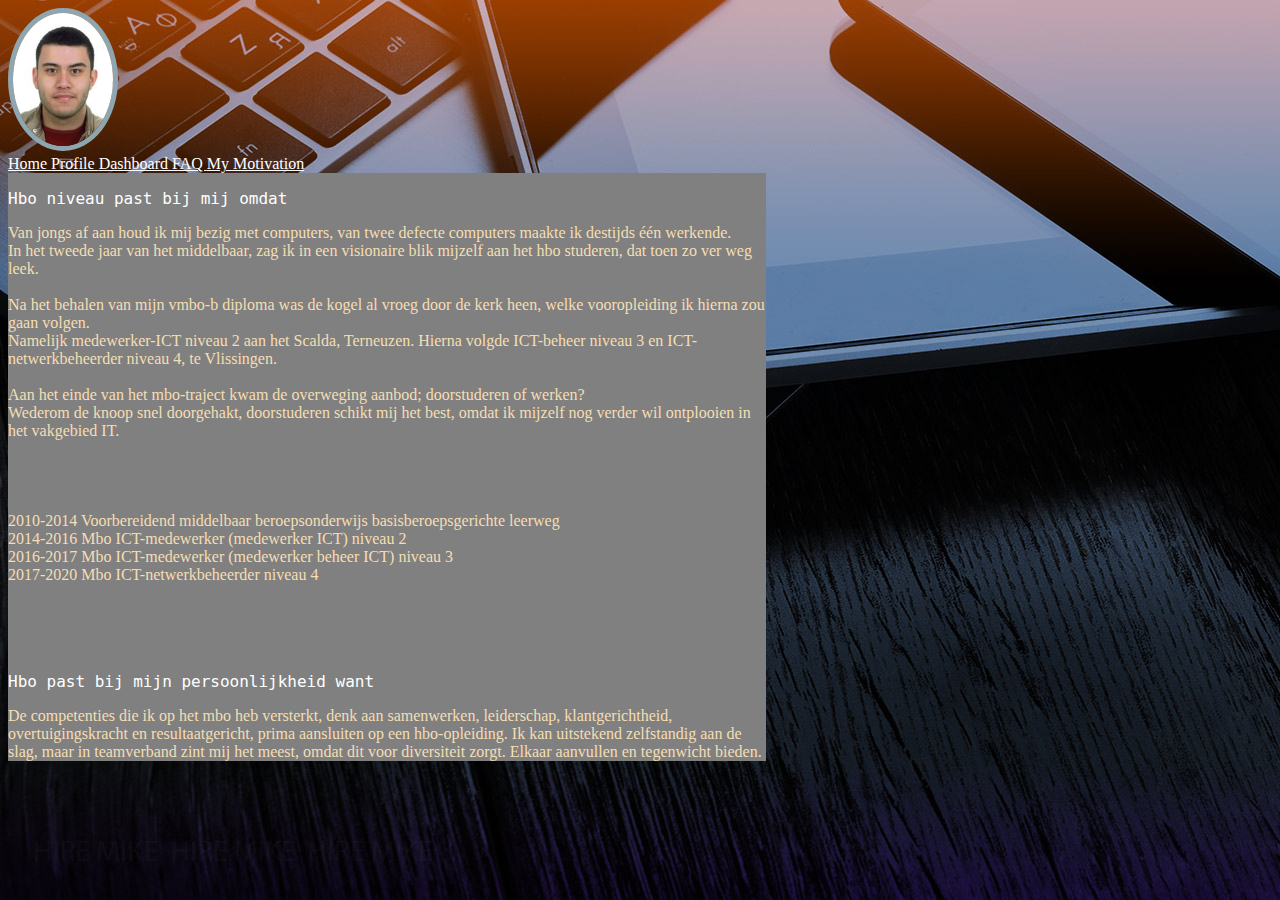
<file: index.html>
<!DOCTYPE html>
<html>
<head>
  <link rel="stylesheet" href="main.css">
</head>
<body>
<!--Keuze menu met links embedded-->
  <div id="header" ><img class="img-responsive hzlogo" src="img/Photo.jpg" /><nav>
		
    <a class="active" href="index.html">Home </a>
    <a href="Profilepage.html">Profile </a>
    <a href="Dashboard.html">Dashboard </a>
    <a href="FAQ.html">FAQ </a>
    <a href="Motivation.html">My Motivation </a>
  </nav></div>
<!--Achtergrond grijs -->
  <div class="silver-background">
    <p>Hbo niveau past bij mij omdat</p>
    <!--Text met br als spacing-->
Van jongs af aan houd ik mij bezig met computers, van twee defecte computers maakte ik destijds één werkende. <br>
In het tweede jaar van het middelbaar, zag ik in een visionaire blik mijzelf aan het hbo studeren, dat toen zo ver weg leek. <br>
<br>
Na het behalen van mijn vmbo-b diploma was de kogel al vroeg door de kerk heen, welke vooropleiding ik hierna zou gaan volgen. <br>
 Namelijk medewerker-ICT niveau 2 aan het Scalda, Terneuzen. Hierna volgde ICT-beheer niveau 3 en ICT-netwerkbeheerder niveau 4, te Vlissingen. <br>
<br>
Aan het einde van het mbo-traject kwam de overweging aanbod; doorstuderen of werken? <br>
Wederom de knoop snel doorgehakt, doorstuderen schikt mij het best, omdat ik mijzelf nog verder wil ontplooien in het vakgebied IT.<br>
<br>
<br>
<br>
<br>
2010-2014 Voorbereidend middelbaar beroepsonderwijs basisberoepsgerichte leerweg<br>
2014-2016 Mbo ICT-medewerker (medewerker ICT) niveau 2 <br>
2016-2017 Mbo ICT-medewerker (medewerker beheer ICT) niveau 3 <br>
2017-2020 Mbo ICT-netwerkbeheerder niveau 4 <br>
<br>
<br>
<br>
<br>
<p>Hbo past bij mijn persoonlijkheid want</p>

De competenties die ik op het mbo heb versterkt, denk aan samenwerken, leiderschap, klantgerichtheid, overtuigingskracht en resultaatgericht, prima aansluiten op een hbo-opleiding. 
Ik kan uitstekend zelfstandig aan de slag, maar in teamverband zint mij het meest, omdat dit voor diversiteit zorgt. Elkaar aanvullen en tegenwicht bieden. 
</body>
</html>
</file>
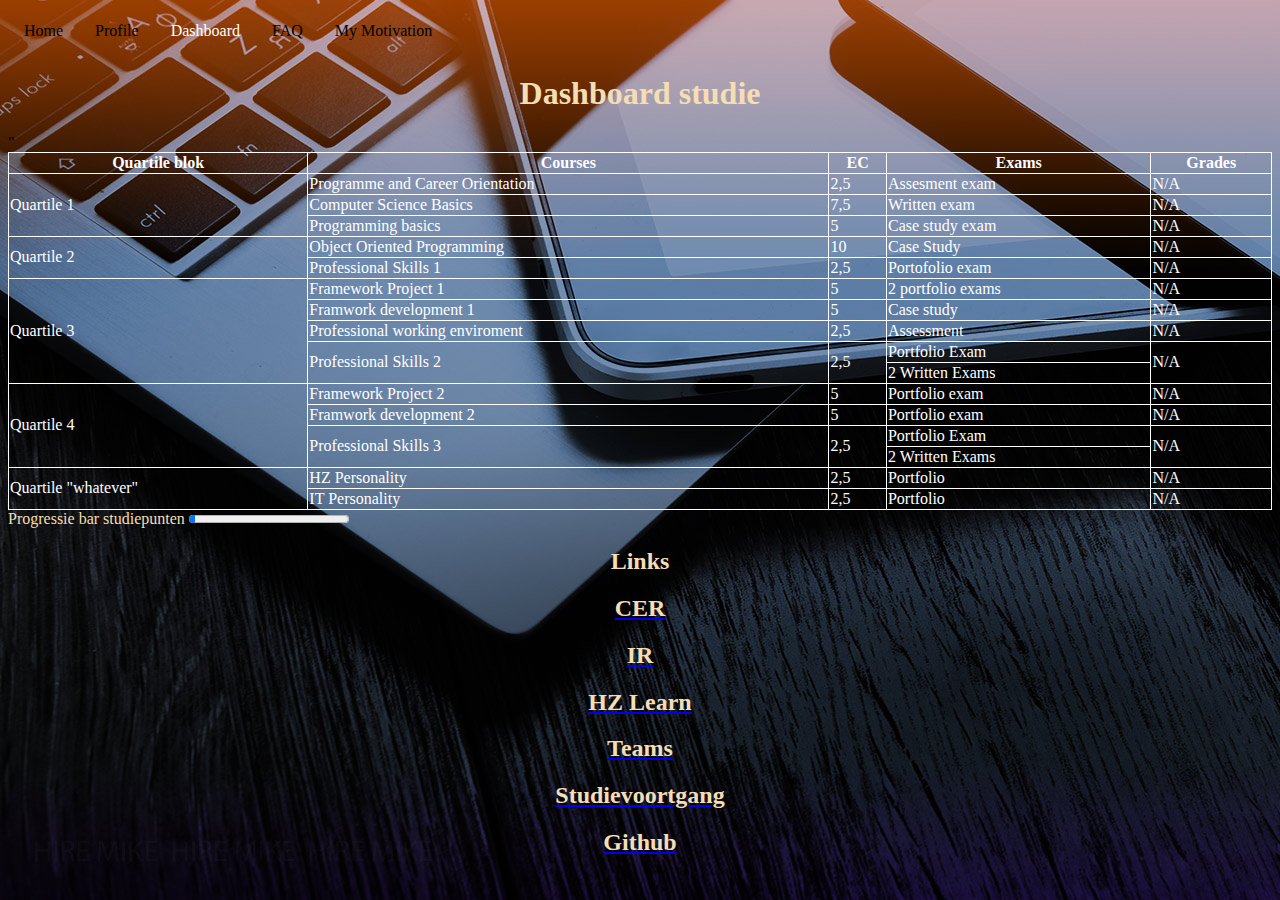
<file: Dashboard.html>
<!DOCTYPE html>
<html>
<head>
  <link rel="stylesheet" href="main.css">
</head>
<body>
<!--Keuze menu met links embedded-->
	<div id="menu">
		<ul>
			<li><a href="index.html">Home</a>
			<li><a href="Profilepage.html">Profile</a>
			<li><a class="active" href="Dashboard.html">Dashboard</a>
			<li><a href="FAQ.html">FAQ</a>
			<li><a href="Motivation.html">My Motivation </a>
		</ul>
	</div>
<!--Styles-->
<style>

	html{
		background-image: url("img/img.jpg");
	}

	h1 {
		text-align: center;
		color:wheat
	}

	h2 { 
		text-align: center;
		color:wheat
	}
label {
	color: wheat
}
    </style>
<!--Title-->
<h1 class="header-text">Dashboard studie</h1>

<!--Tabel, text en raster wit-->
<main>
	<table style="width:100%">
	<tr style="color: white;">
		<th>Quartile blok</th>
		<th>Courses</th>
		<th>EC</th>
		<th>Exams</th>
		<th>Grades</th> 
	</tr>
<tr style="color: white;">
	<td rowspan="3">Quartile 1</td>
	<td>Programme and Career Orientation</td>
	<td>2,5</td>
	<td>Assesment exam</td>
	<td>N/A</td>
</tr>
<tr style="color: white;">"
<td>Computer Science Basics</td>
<td>7,5</td>
<td>Written exam</td>
<td>N/A</td>
</tr>

<tr style="color:white;">
<td>Programming basics</td>
<td>5</td>
<td>Case study exam</td>
<td>N/A</td>

</tr>
<tr style="color:white;">
	<td rowspan="3"> Quartile 2</td>
	<td rowspan="2"> Object Oriented Programming</td>
	<td rowspan="2"> 10</td>
	<td>Case Study</td>
	<td rowspan="2">N/A</td>
</tr>
<tr 
	<td></td>
</tr>

<tr style="color: white;">
<td>Professional Skills 1</td>
<td>2,5 </td>
<td>Portofolio exam</td>
<td>N/A</td>

</tr>
<tr style="color:white;">
	<td rowspan="5"> Quartile 3</td>
	<td> Framework Project 1 </td>
	<td> 5</td>
	<td> 2 portfolio exams </td>
	<td>N/A</td>

<tr style="color:white;"> 
	<td>Framwork development 1</td>
	<td>5</td>
	<td>Case study</td>
	<td>N/A</td>

<tr tr style="color:white;"> 
	<td>Professional working enviroment</td>
	<td>2,5</td>
	<td>Assessment</td>
	<td>N/A</td>
</tr>
<tr tr style="color:white;"> 
	<td rowspan="2"> Professional Skills 2</td>
	<td rowspan="2"> 2,5</td>
	<td>Portfolio Exam</td>
	<td rowspan="2">N/A</td>
</tr>

<tr style="color: white;">
	<td>2 Written Exams</td>
</tr>

<tr style="color:white;">
	<td rowspan="4"> Quartile 4</td>
	<td>Framework Project 2</td>
	<td>5</td>
	<td>Portfolio exam</td>
	<td>N/A</td>
</tr>
<tr style="color:white;">
	<td>Framwork development 2</td>
	<td>5</td>
	<td>Portfolio exam</td>
	<td>N/A</td>
</tr>
<tr tr style="color:white;"> 
	<td rowspan="2"> Professional Skills 3</td>
	<td rowspan="2"> 2,5</td>
	<td>Portfolio Exam</td>
	<td rowspan="2">N/A</td>
</tr>

<tr style="color: white;">
	<td>2 Written Exams</td>
</tr>

<tr style="color:white;">
	<td rowspan="4"> Quartile "whatever"</td>
	<td>HZ Personality</td>
	<td>2,5</td>
	<td>Portfolio</td>
	<td>N/A</td>
</tr>
<tr style="color:white;">
	<td>IT Personality</td>
	<td>2,5</td>
	<td>Portfolio</td>
	<td>N/A</td>
</tr>
</table>
<!--Progressie bar studiepunten-->
<div>
<label for="file">Progressie bar studiepunten</label>
<progress id="file" value="2.5" max="60"> N/A% </progress>
</div>
<!--Links embedded in text-->
<h2>Links</h2> 
<div class="rechts">
<a href='https://bit.ly/33iS8Aa'><h2> CER </h2></a>
<a href='https://bit.ly/3m8Nttl'><h2> IR </h2></a>
<a href='https://learn.hz.nl/my/'><h2> HZ Learn </h2></a>
<a href='https://bit.ly/35pEv54'><h2> Teams</h2></a>
<a href='https://apps.hz.nl/angular/studievoortgang/studiestatus'><h2>Studievoortgang </h2></a>
<a href='https://github.com/rvansikkelerus'><h2>Github</h2></a>
</div>
</body>
</file>
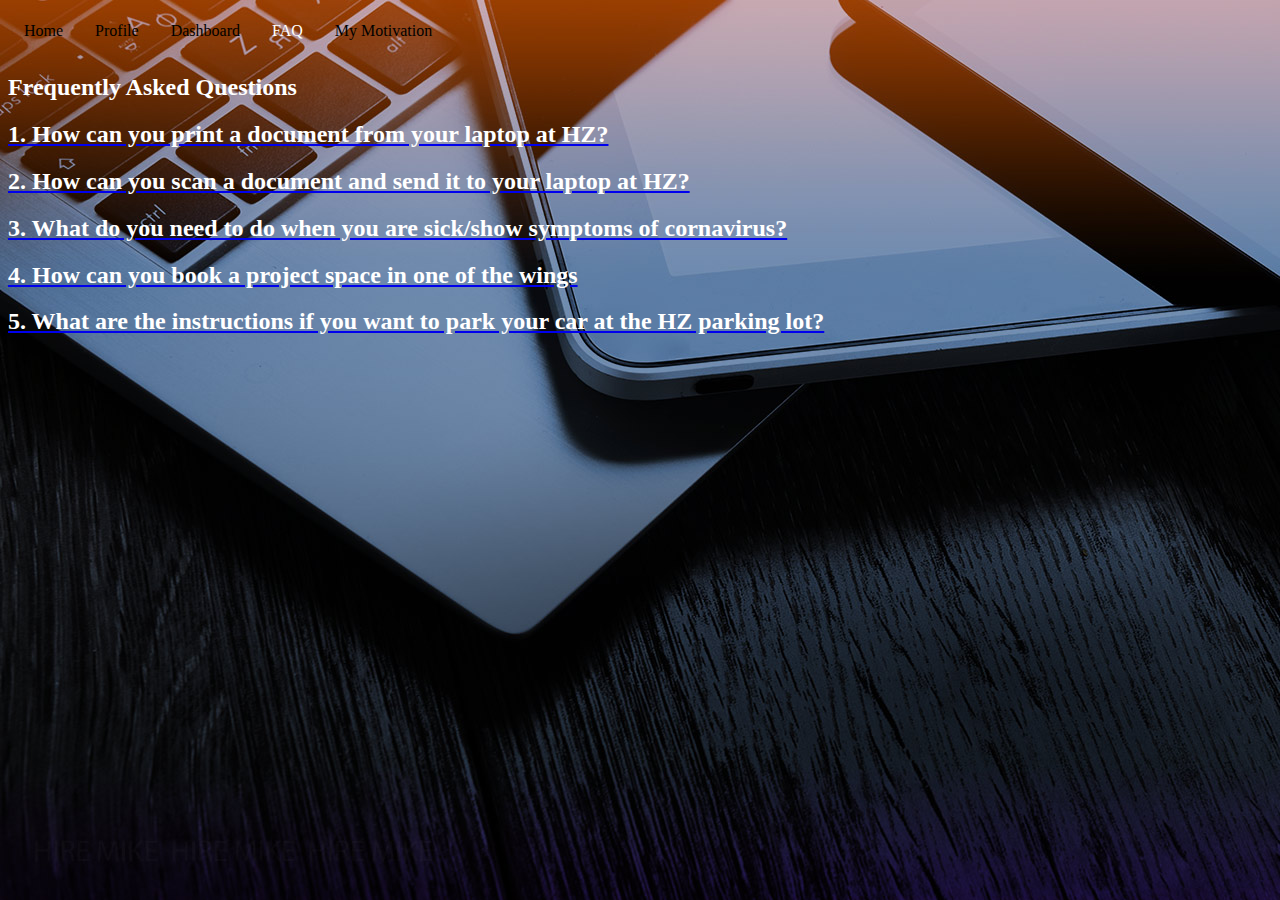
<file: FAQ.html>
<!DOCTYPE html>
<html>
<head>
	<link rel="stylesheet" href="main.css">
</head>
<body>
<!--Keuze menu met links embedded-->
	<div id="menu">
		<ul>
			<li><a href="index.html">Home</a>
			<li><a href="Profilepage.html">Profile</a>
			<li><a href="Dashboard.html">Dashboard</a>
			<li><a class="active" href="FAQ.html">FAQ</a>
			<li><a href="Motivation.html">My Motivation </a>
		</ul>
	</div>
<!--Styles-->
  <style>

	html{
		background-image: url("img/img.jpg");
    }
	
	h2{
   color:white;
}
	
</style> 
<!--FAQ links embedded in text-->
<h2> Frequently Asked Questions </h2> 

<a href='https://bit.ly/3lXCpz7'><h2> 1. How can you print a document from your laptop at HZ? </h2></a>
<a href='https://bit.ly/325hgLA'><h2> 2. How can you scan a document and send it to your laptop at HZ? </h2></a>
<a href='https://hz.nl/coronavirus/faq'><h2> 3. What do you need to do when you are sick/show symptoms of cornavirus? </h2></a>
<a href='https://bit.ly/3bAnGpb'><h2> 4. How can you book a project space in one of the wings </h2></a>
<a href='https://hz.nl/over-de-hz/contact/middelburg'><h2> 5. What are the instructions if you want to park your car at the HZ parking lot? </h2></a>

	</body>
</file>
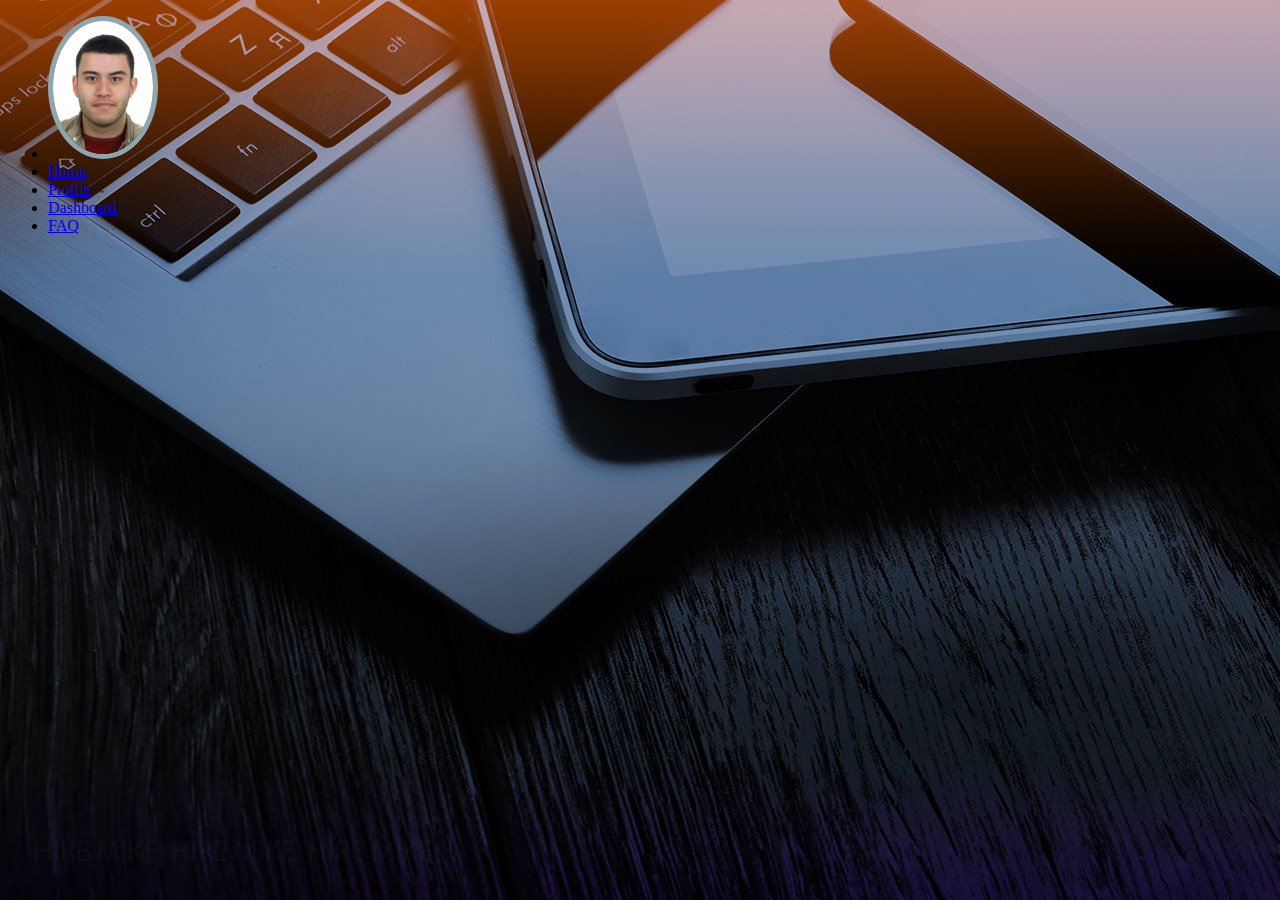
<file: Landingpage.html>
<!DOCTYPE html>
<html>
<head>
  <link href="https://fonts.googleapis.com/css?family=Lobster" rel="stylesheet" type="text/css">
</head>
<body>

	<div id="menu">
		<ul>
			<li><img class="img-responsive hzlogo" src="img/Photo.jpg" /></li>
			<li><a class="active" href="Landingpage.html">Home <i class="fas fa-home"></i></a></li>
			<li><a href="Profilepage.html">Profile <i class="far fa-user-circle"></i></a></li>
			<li><a href="Dashboard.html">Dashboard <i class="fas fa-tachometer-alt"></i></a></li>
			<li><a href="FAQ.html">FAQ <i class="fas fa-question-circle"></i></a></li>
		</ul>
	</div>

  <style>

	html{
		background-image: url("img/img.jpg");
	}

  .red-text {
    color: red;
  }

  h2 {
    font-family: Lobster, monospace;
  }

  p {
    font-size: 16px;
    font-family: monospace;
  }

  .hzlogo {
    border-color: rgb(141, 166, 176);
    border-width: 5px;
    border-style: solid;
    border-radius: 50%;
  }

  .hzlogo {
    width: 100px;
  }

  .silver-background {
    background-color: silver;
  }

  table, th, td {
	  border: 1px solid white; 
	  border-collapse: collapse; 

  }


<html>
	<body>
		<div>
  <a href="#"><img class="smaller-image thick-green-border" src="img/img.jpg" alt="A cute orange cat lying on its back."></a>

  <div class="silver-background">
    <p>Vragen</p>
    <ul>
      <li>....</li>
      <li>...</li>
      <li>.....</li>
    </ul>
    <p>.....</p>
    <ol>
      <li>...</li>
      <li>.....</li>
      <li>.....</li>
    </ol>
  </div>
</body>
</html>
</file>
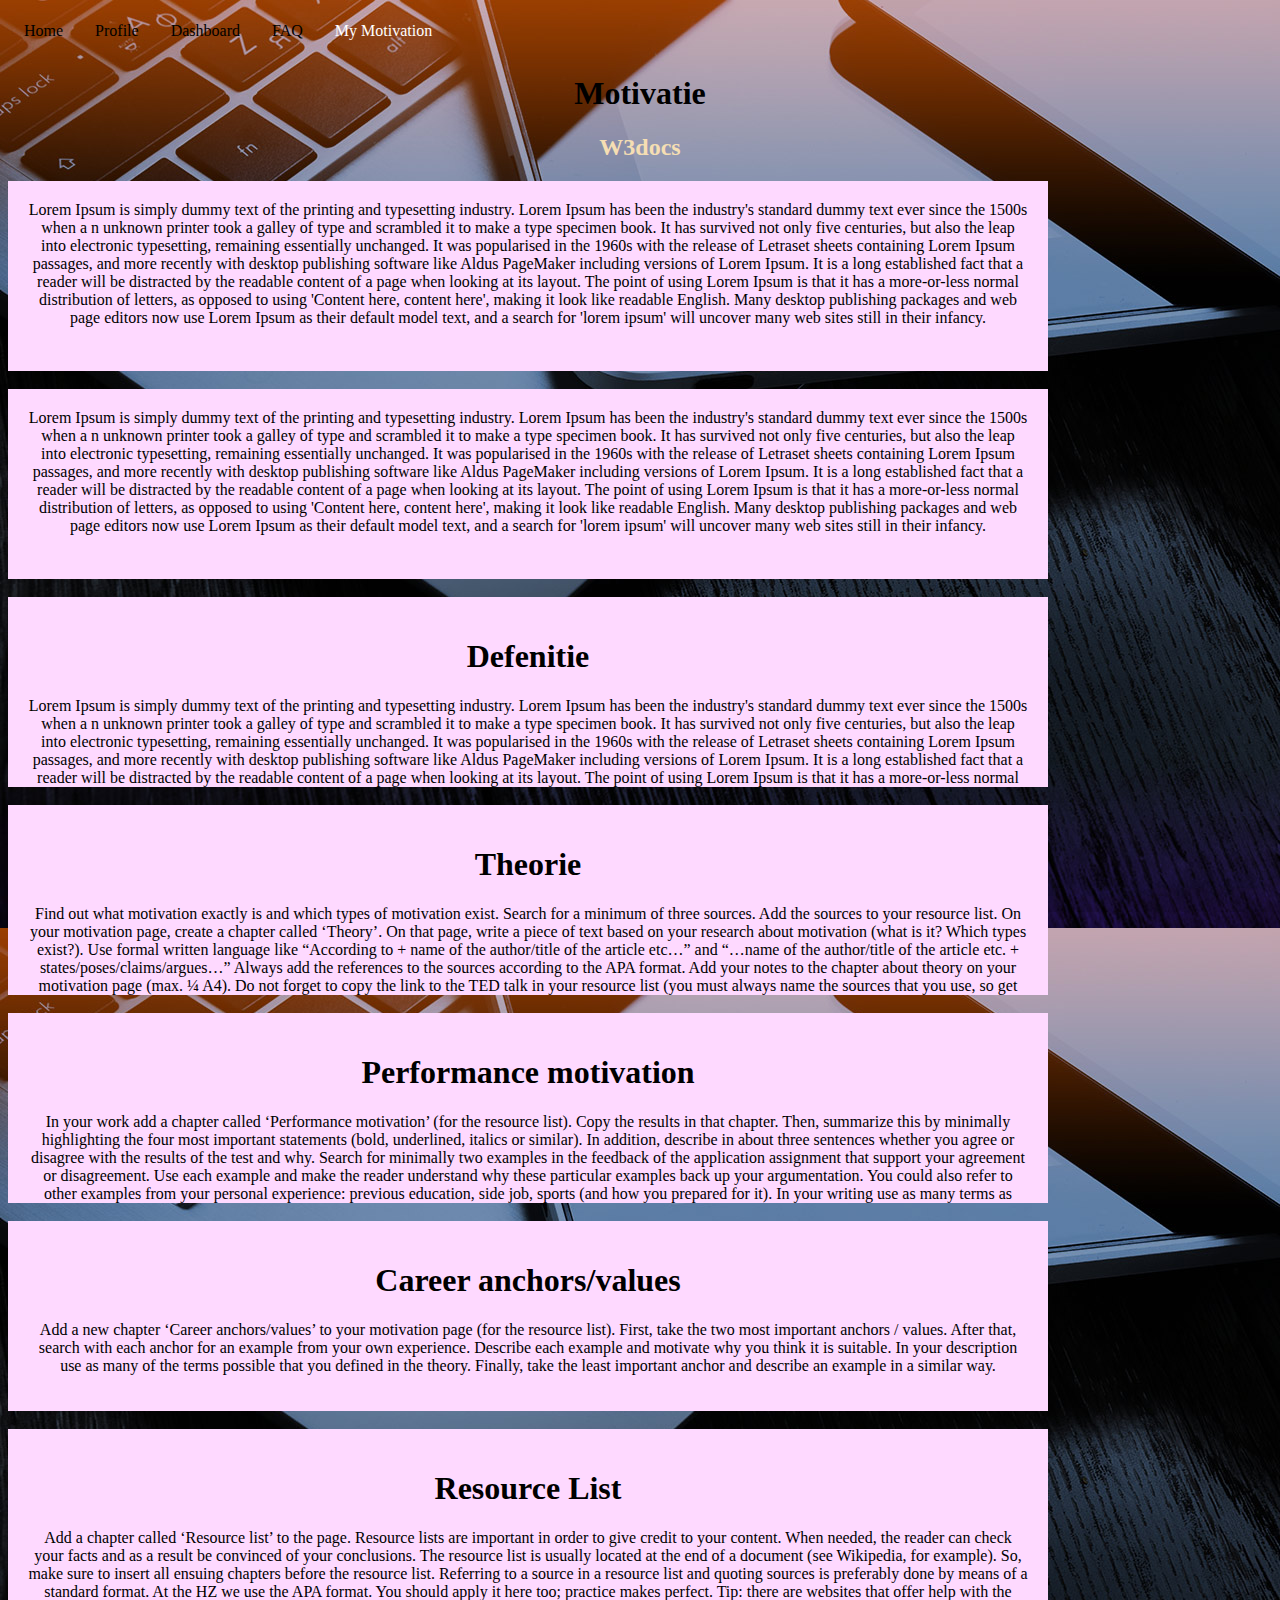
<file: Motivation.html>
<!DOCTYPE html>
<html>
<head>
  <link rel="stylesheet" href="main.css">
</head>
<body>
<!--Keuze menu met links embedded-->
	<div id="menu">
		<ul>
			<li><a href="index.html">Home</a>
                <li><a href="Profilepage.html">Profile</a>
                <li><a href="Dashboard.html">Dashboard</a>
                <li><a  href="FAQ.html">FAQ</a>
                <li><a class="active" href="Motivation.html"> My Motivation </a>
		</ul>
    </div>
    <h1 class="header-text">Motivatie</h1>
    <body>
      <h2>W3docs</h2>
      <div class="scroll">
        Lorem Ipsum is simply dummy text of the printing and typesetting industry.
        Lorem Ipsum has been the industry's standard dummy text ever since the 1500s
        when a n unknown printer took a galley of type and scrambled it to make a
        type specimen book. It has survived not only five centuries, but also the
        leap into electronic typesetting, remaining essentially unchanged. It was
        popularised in the 1960s with the release of Letraset sheets containing
        Lorem Ipsum passages, and more recently with desktop publishing software
        like Aldus PageMaker including versions of Lorem Ipsum. It is a long
        established fact that a reader will be distracted by the readable content of
        a page when looking at its layout. The point of using Lorem Ipsum is that it
        has a more-or-less normal distribution of letters, as opposed to using
        'Content here, content here', making it look like readable English. Many
        desktop publishing packages and web page editors now use Lorem Ipsum as
        their default model text, and a search for 'lorem ipsum' will uncover many
        web sites still in their infancy.
      </div>
      <br />
      <div class="scroll">
        Lorem Ipsum is simply dummy text of the printing and typesetting industry.
        Lorem Ipsum has been the industry's standard dummy text ever since the 1500s
        when a n unknown printer took a galley of type and scrambled it to make a
        type specimen book. It has survived not only five centuries, but also the
        leap into electronic typesetting, remaining essentially unchanged. It was
        popularised in the 1960s with the release of Letraset sheets containing
        Lorem Ipsum passages, and more recently with desktop publishing software
        like Aldus PageMaker including versions of Lorem Ipsum. It is a long
        established fact that a reader will be distracted by the readable content of
        a page when looking at its layout. The point of using Lorem Ipsum is that it
        has a more-or-less normal distribution of letters, as opposed to using
        'Content here, content here', making it look like readable English. Many
        desktop publishing packages and web page editors now use Lorem Ipsum as
        their default model text, and a search for 'lorem ipsum' will uncover many
        web sites still in their infancy.
      </div>
      <br />
      <div class="scroll"> <h1> Defenitie </h1>
        Lorem Ipsum is simply dummy text of the printing and typesetting industry.
        Lorem Ipsum has been the industry's standard dummy text ever since the 1500s
        when a n unknown printer took a galley of type and scrambled it to make a
        type specimen book. It has survived not only five centuries, but also the
        leap into electronic typesetting, remaining essentially unchanged. It was
        popularised in the 1960s with the release of Letraset sheets containing
        Lorem Ipsum passages, and more recently with desktop publishing software
        like Aldus PageMaker including versions of Lorem Ipsum. It is a long
        established fact that a reader will be distracted by the readable content of
        a page when looking at its layout. The point of using Lorem Ipsum is that it
        has a more-or-less normal distribution of letters, as opposed to using
        'Content here, content here', making it look like readable English. Many
        desktop publishing packages and web page editors now use Lorem Ipsum as
        their default model text, and a search for 'lorem ipsum' will uncover many
        web sites still in their infancy.
      </div>
      <br />
      <div class="scroll"> <h1> Theorie </h1>
        Find out what motivation exactly is and which types of motivation exist. Search for a minimum of three sources. Add the sources to your resource list.
        On your motivation page, create a chapter called ‘Theory’. On that page, write a piece of text based on your research about motivation (what is it? Which types exist?).
         Use formal written language like “According to + name of the author/title of the article etc…” and “…name of the author/title of the article etc. + states/poses/claims/argues…” Always add the references to the sources according to the APA format.
         
         Add your notes to the chapter about theory on your motivation page (max. ¼ A4). Do not forget to copy the link to the TED talk in your resource list (you must always name the sources that you use, so get used to it).
      </div>
      <br />
      <div class="scroll"> <h1> Performance motivation </h1>
        In your work add a chapter called ‘Performance motivation’ (for the resource list). Copy the results in that chapter.
         Then, summarize this by minimally highlighting the four most important statements (bold, underlined, italics or similar).

      
        In addition, describe in about three sentences whether you agree or disagree with the results of the test and why.
        Search for minimally two examples in the feedback of the application assignment that support your agreement or disagreement. 
        Use each example and make the reader understand why these particular examples back up your argumentation.
        You could also refer to other examples from your personal experience: previous education, side job, sports (and how you prepared for it). 
        In your writing use as many terms as possible that you have defined in the theory.
      </div>
      <br />
      <div class="scroll"> <h1> Career anchors/values</h1>
        Add a new chapter ‘Career anchors/values’ to your motivation page (for the resource list).

        First, take the two most important anchors / values.

        After that, search with each anchor for an example from your own experience. 
        Describe each example and motivate why you think it is suitable. 
        In your description use as many of the terms possible that you defined in the theory.

        Finally, take the least important anchor and describe an example in a similar way.
      </div>
      <br />
      <div class="scroll"> <h1> Resource List</h1>
        Add a chapter called ‘Resource list’ to the page. Resource lists are important in order to give credit to your content. When needed, the reader can check your facts and as a result be convinced of your conclusions. 
        The resource list is usually located at the end of a document (see Wikipedia, for example). So, make sure to insert all ensuing chapters before the resource list.

        Referring to a source in a resource list and quoting sources is preferably done by means of a standard format. At the HZ we use the APA format. You should apply it here too; practice makes perfect. Tip: there are websites that offer help with the APA format.
        
        You must also apply the feedback from the job application assignment (PCO1) to the other assignments. These should therefore be added to the resource list. So, scan the filled-in documents. 
        Use the PDF file format. After that, copy the documents to the source files of your website in order to be able to add a link on your website. Finally, add the links to the resource list. Do not forget to test everything.
      </div>
    </body>


<!--Styles-->
<style>

	html{
		background-image: url("img/img.jpg");
	}

	h1 {
		text-align: center;
		color:black
	}

	h2 { 
		text-align: center;
		color:wheat
	}
label {
	color: white
}
div.scroll {
  background-color: #fed9ff;
  width: 1000px;
  height: 150px;
  overflow-x: hidden;
  overflow-y: auto;
  text-align: center;
  padding: 20px;
}
    </style>
<!--Title-->
</file>
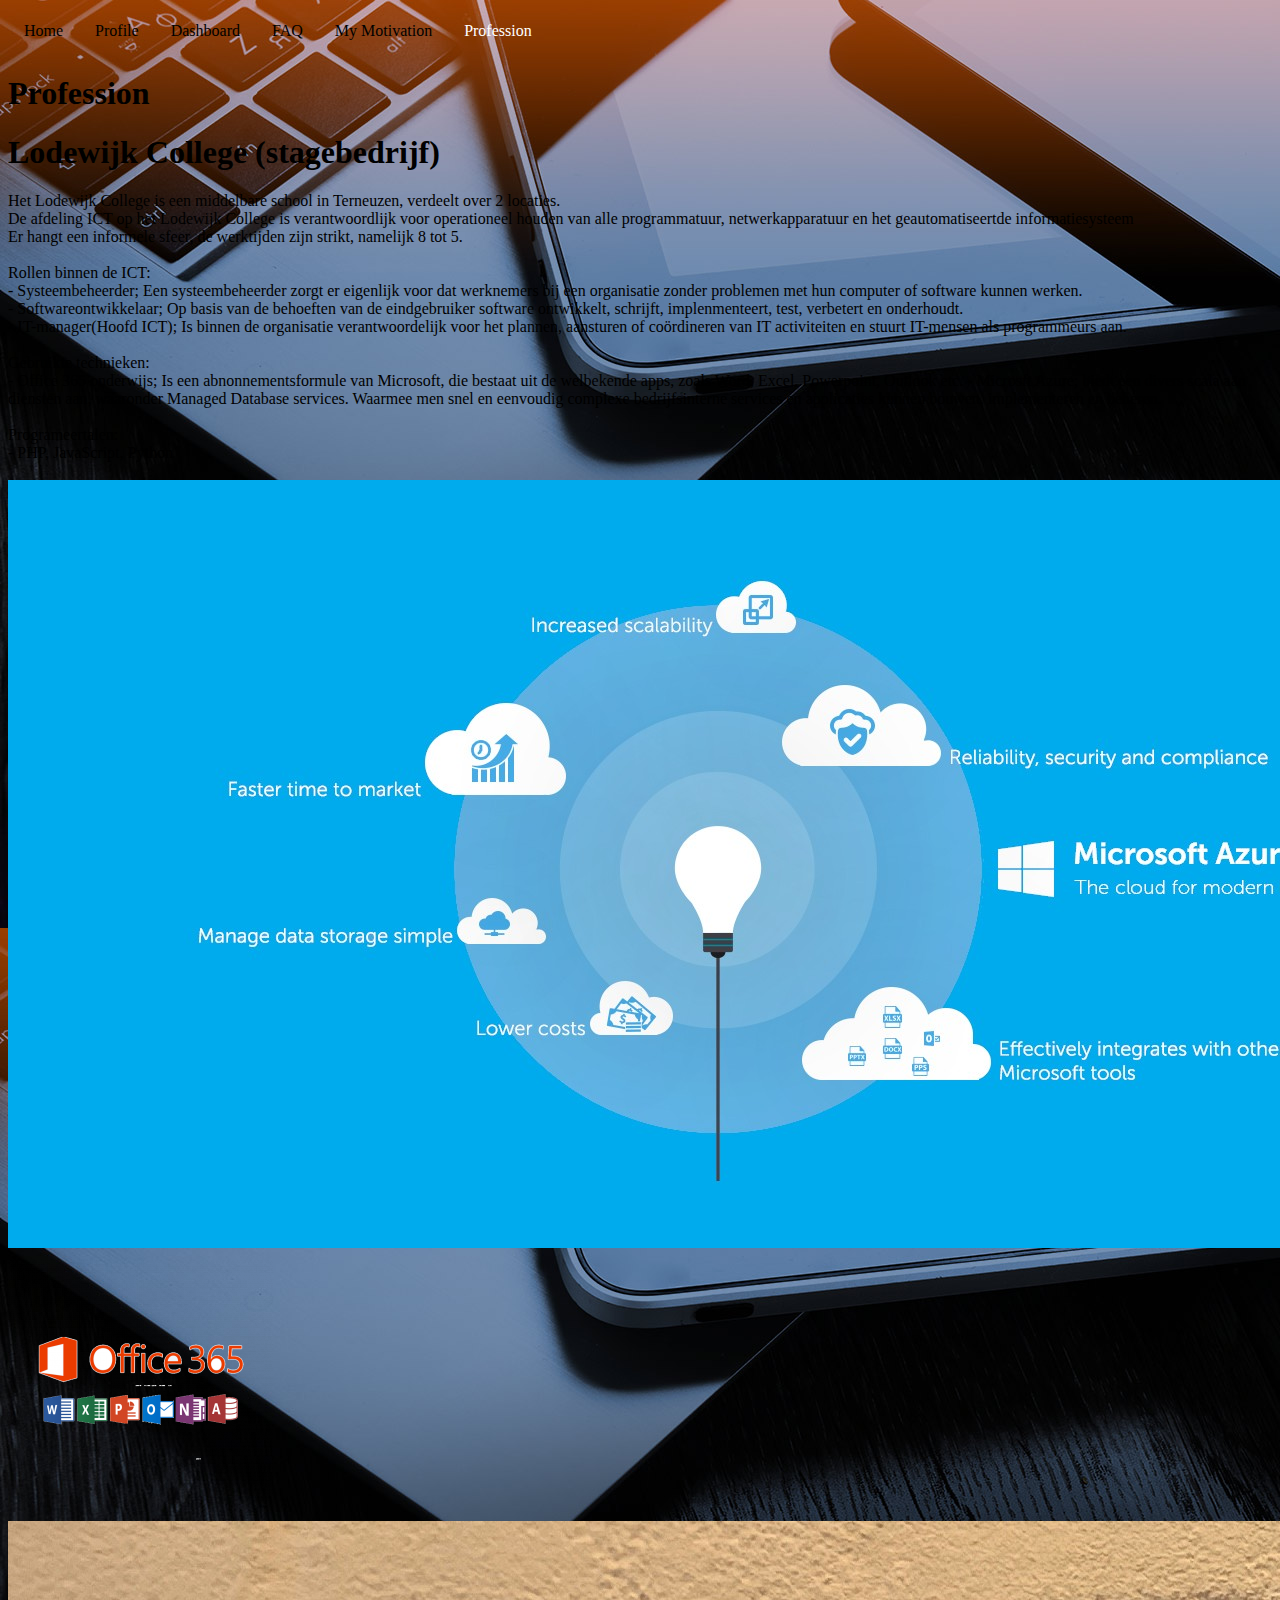
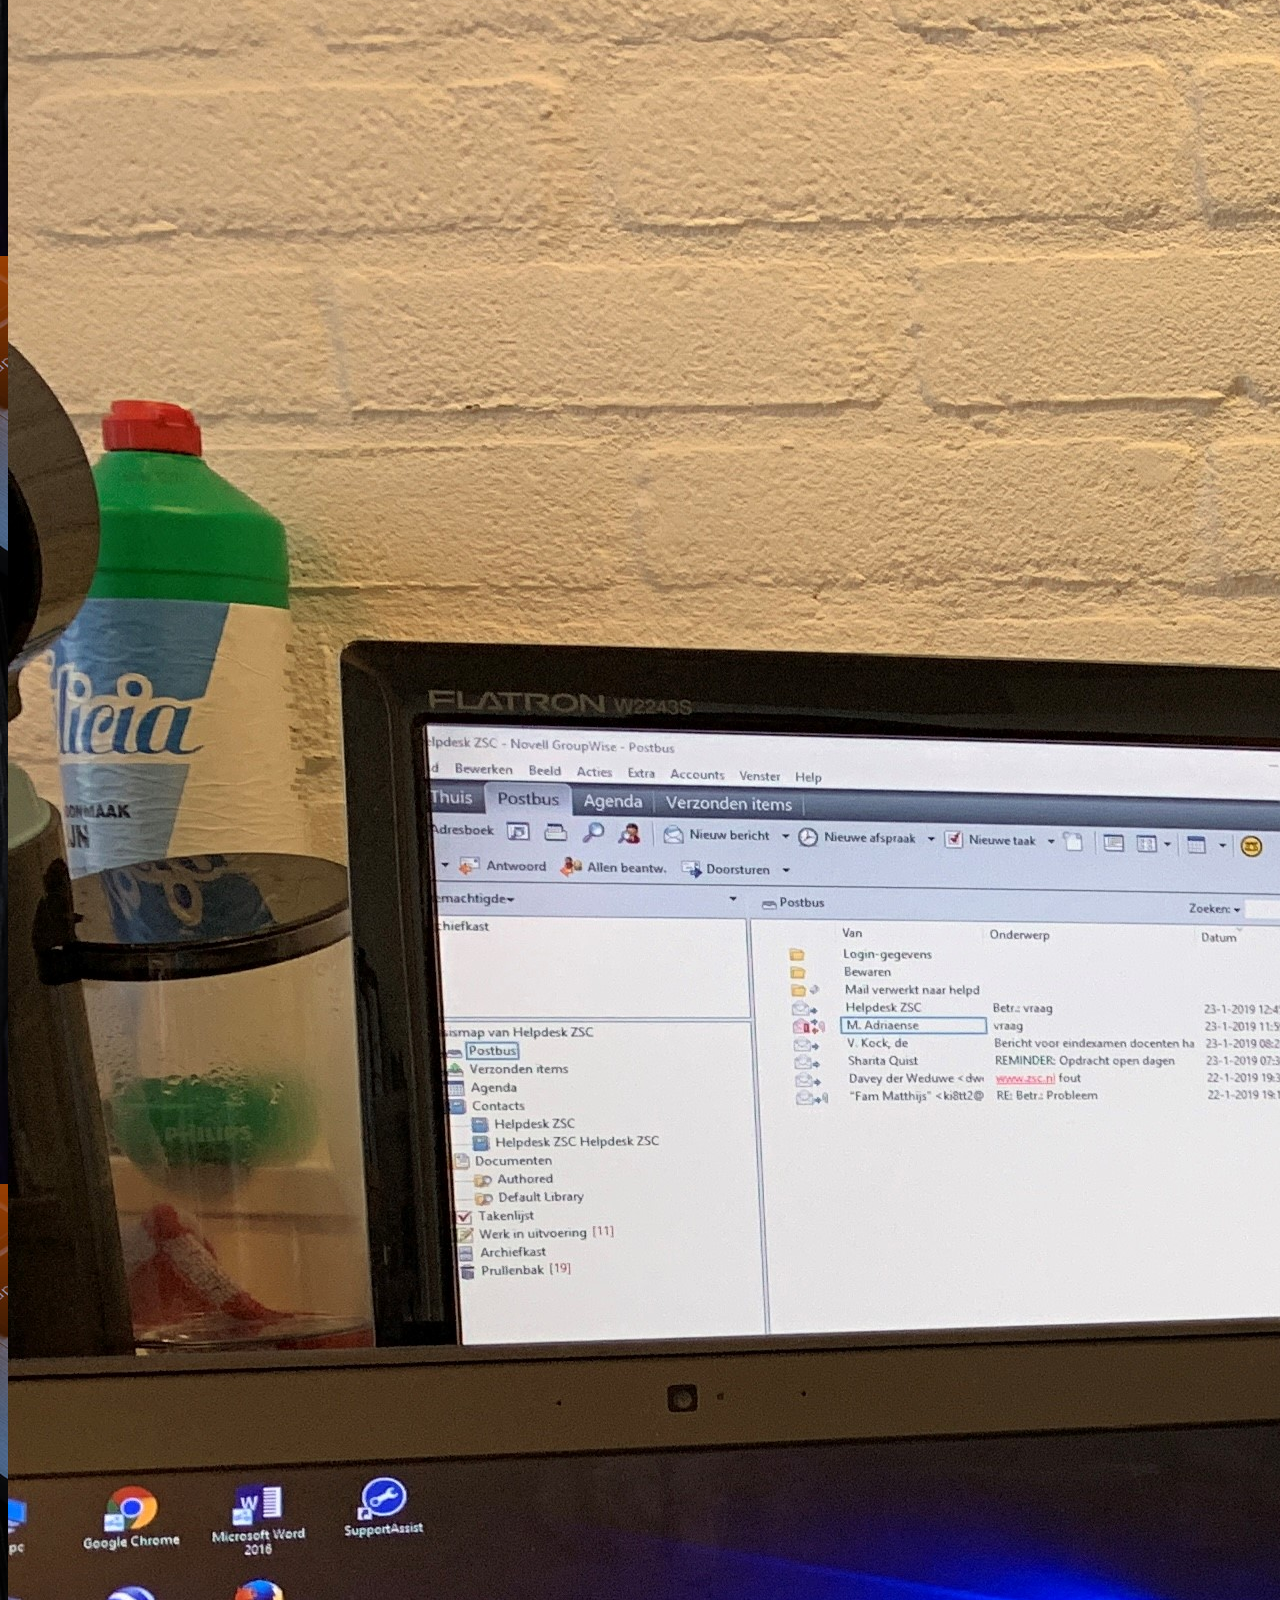
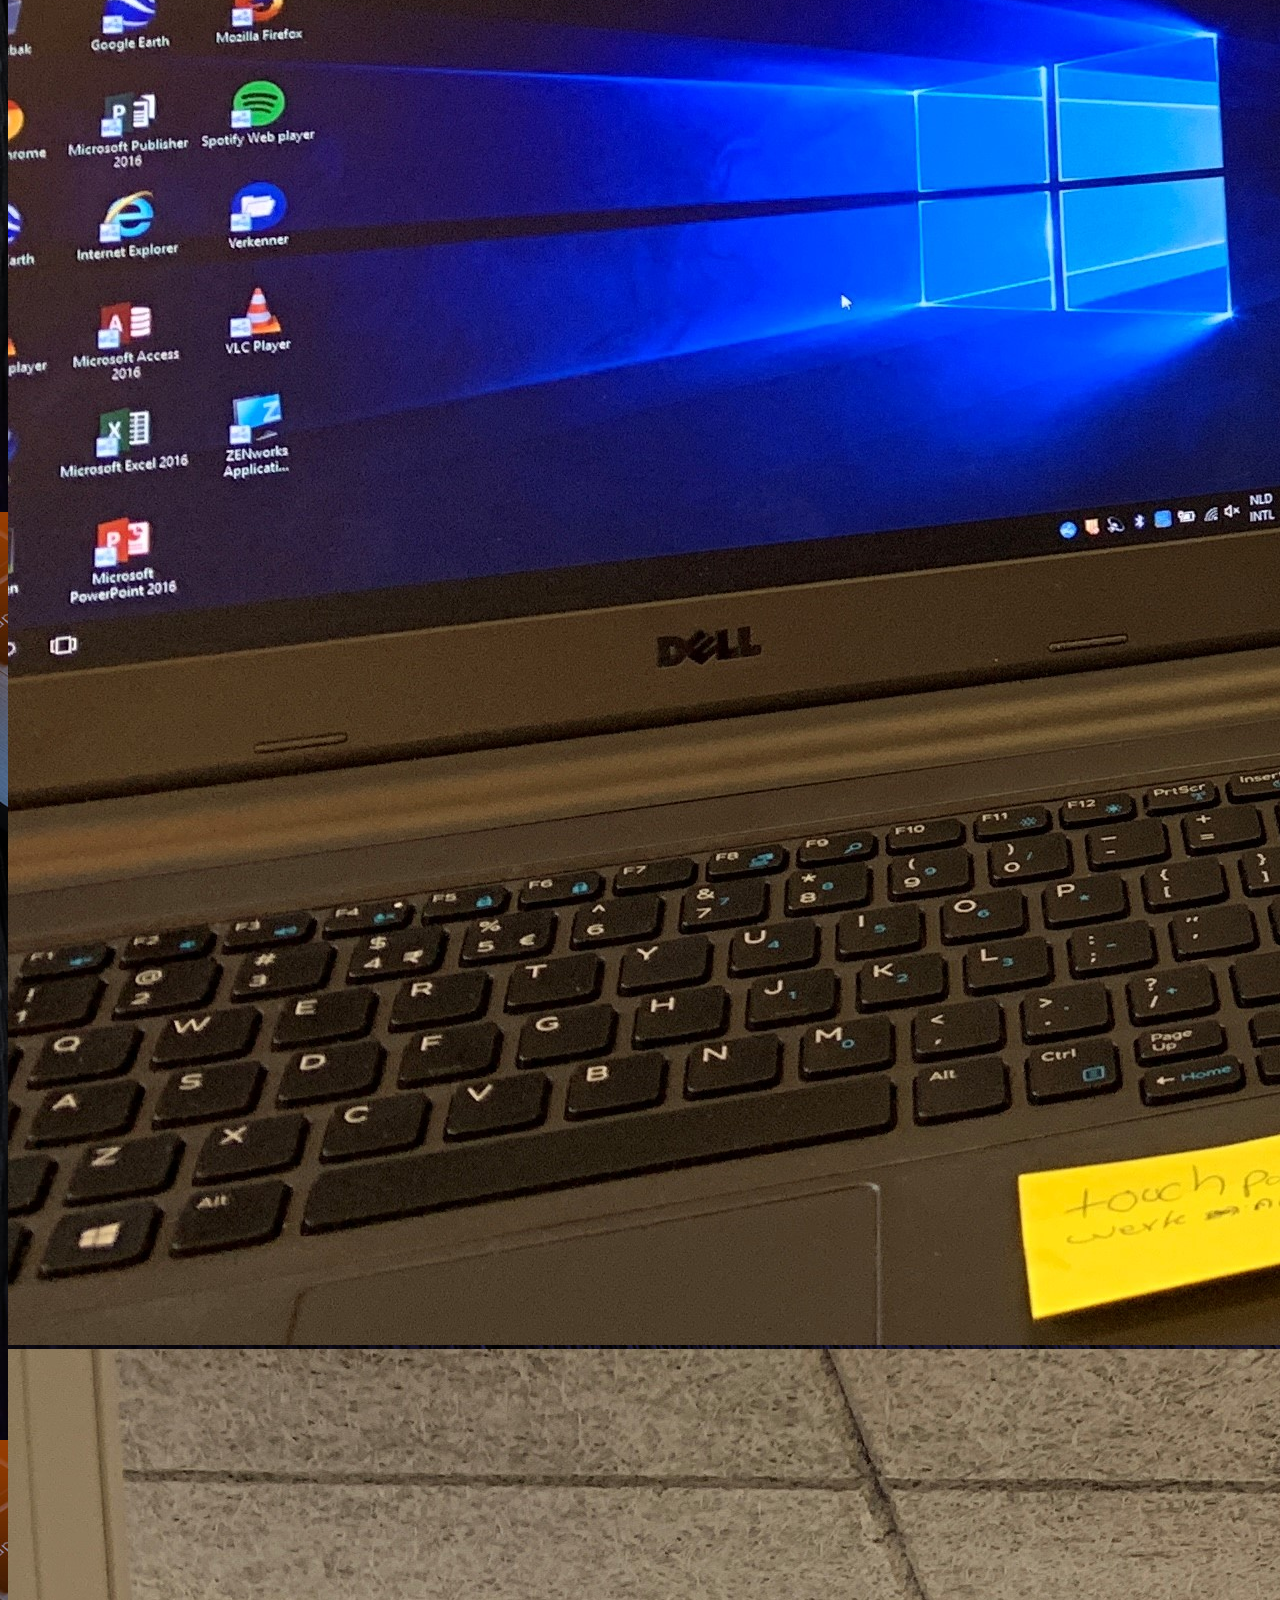
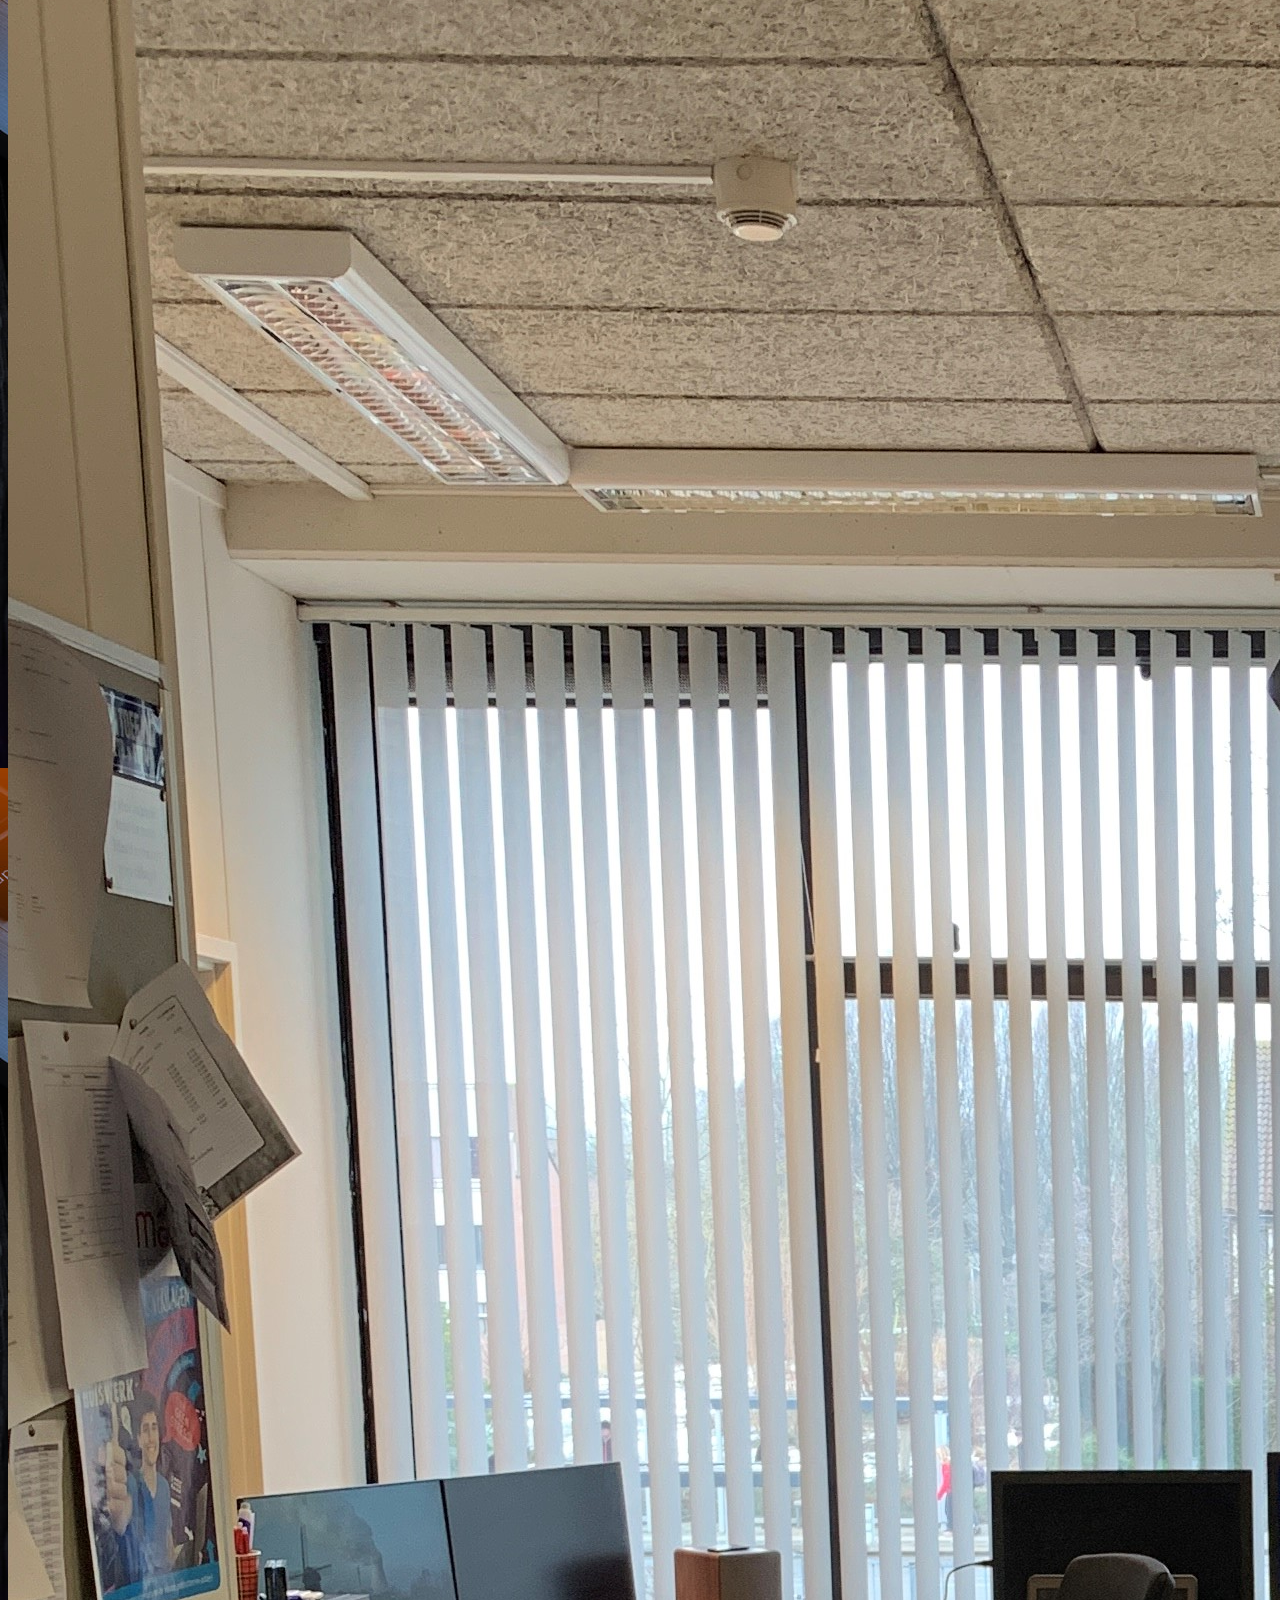
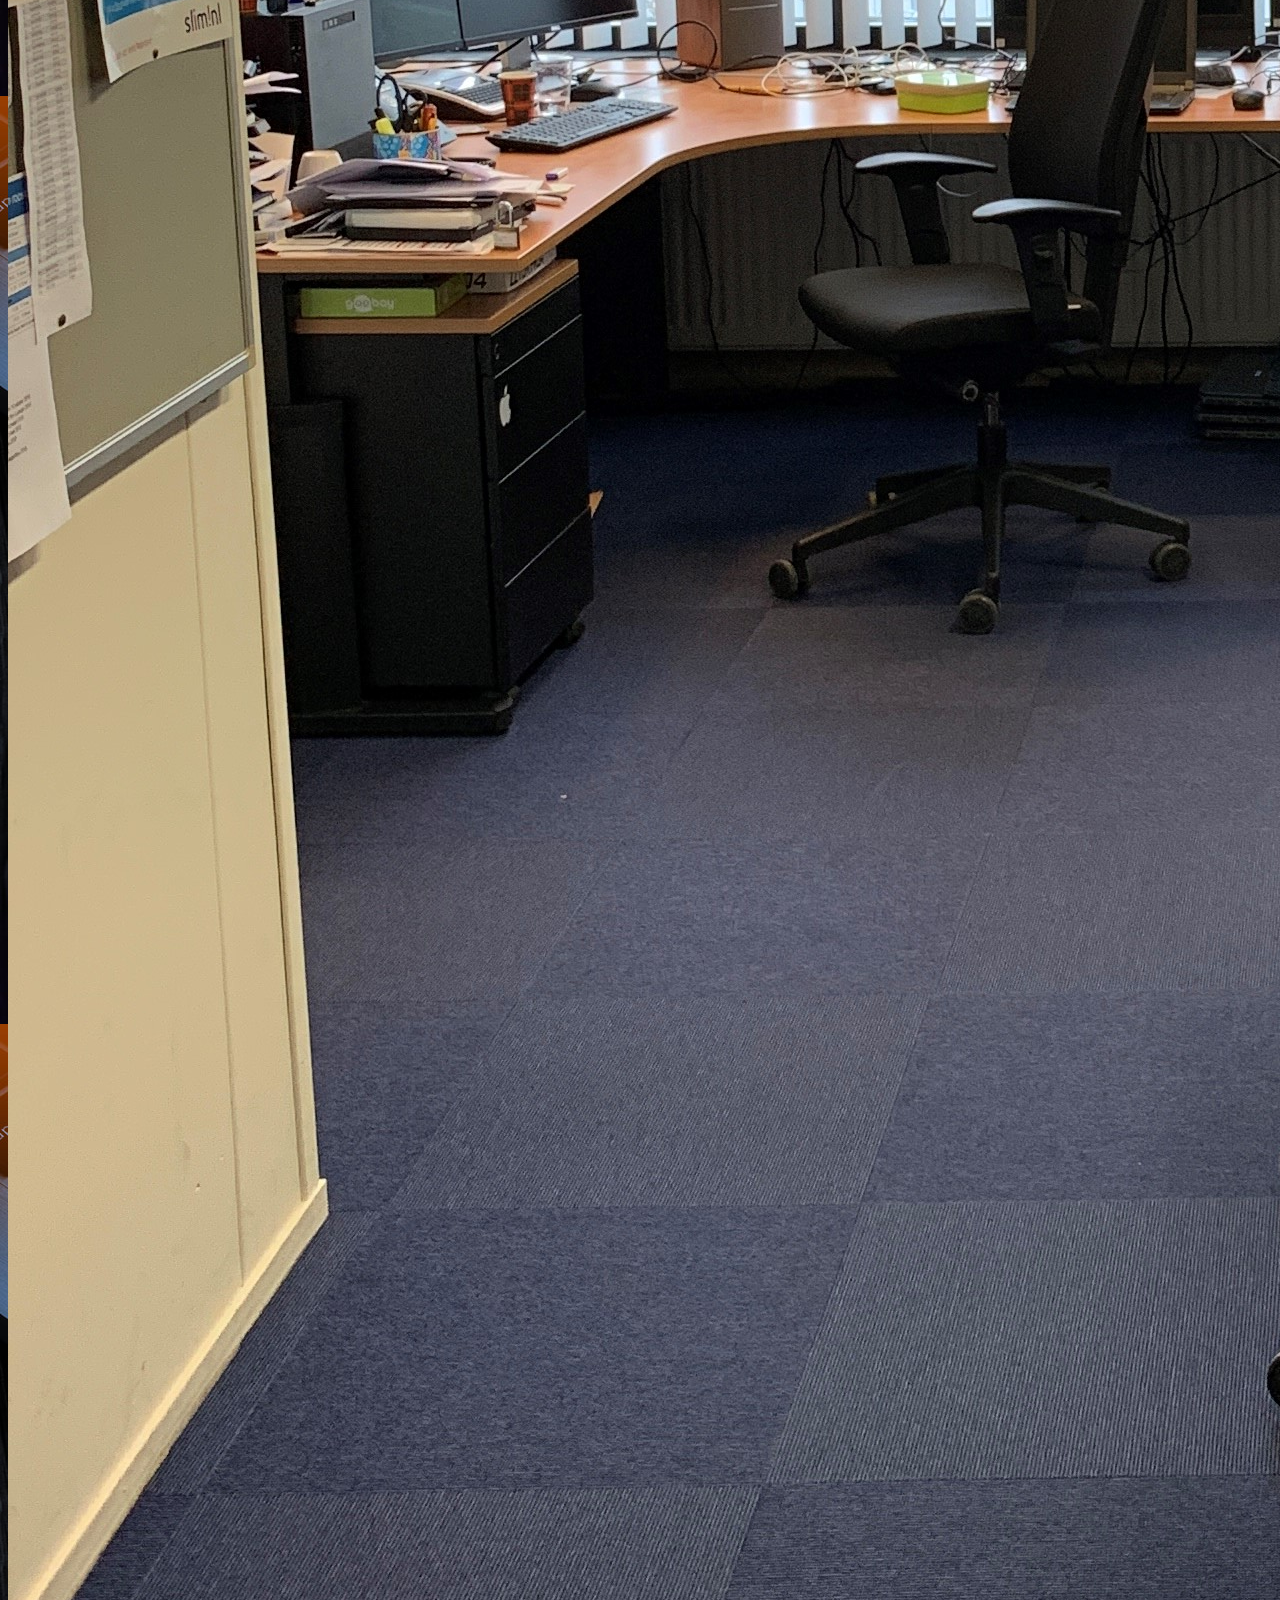
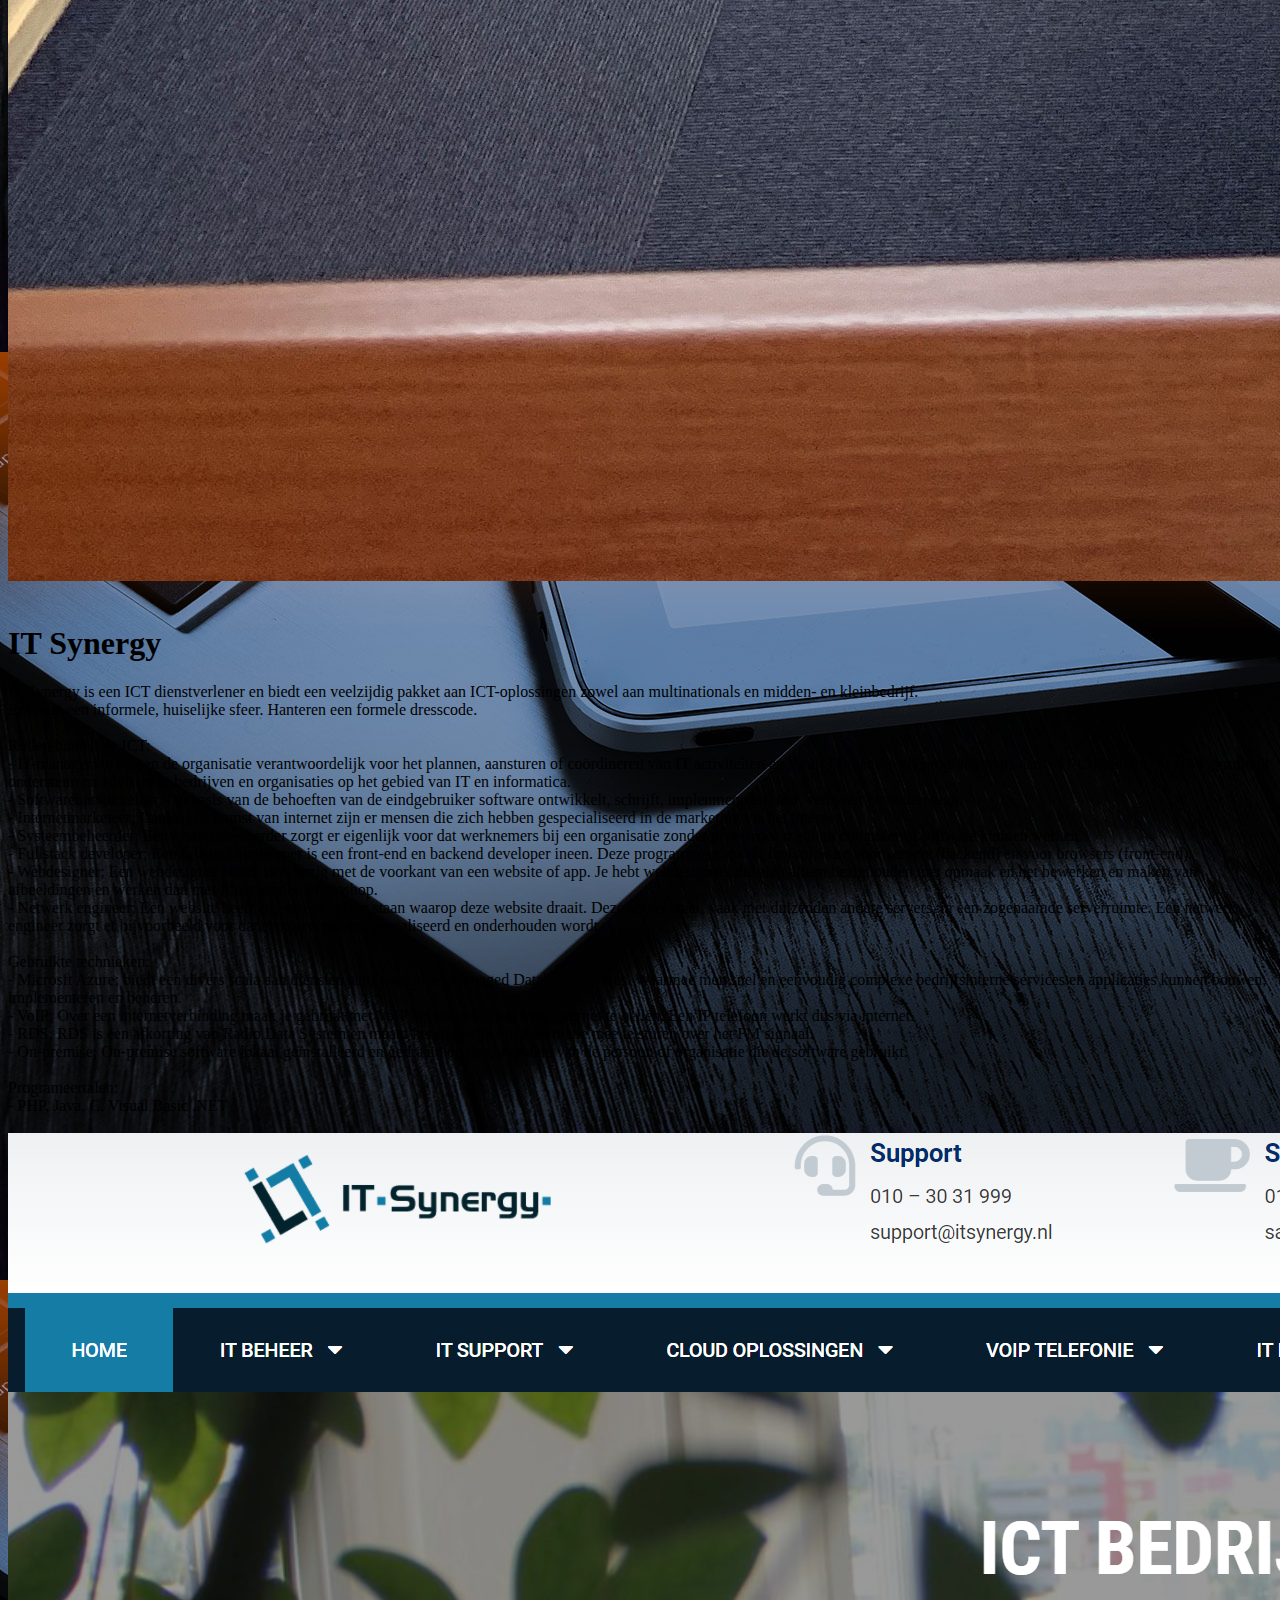
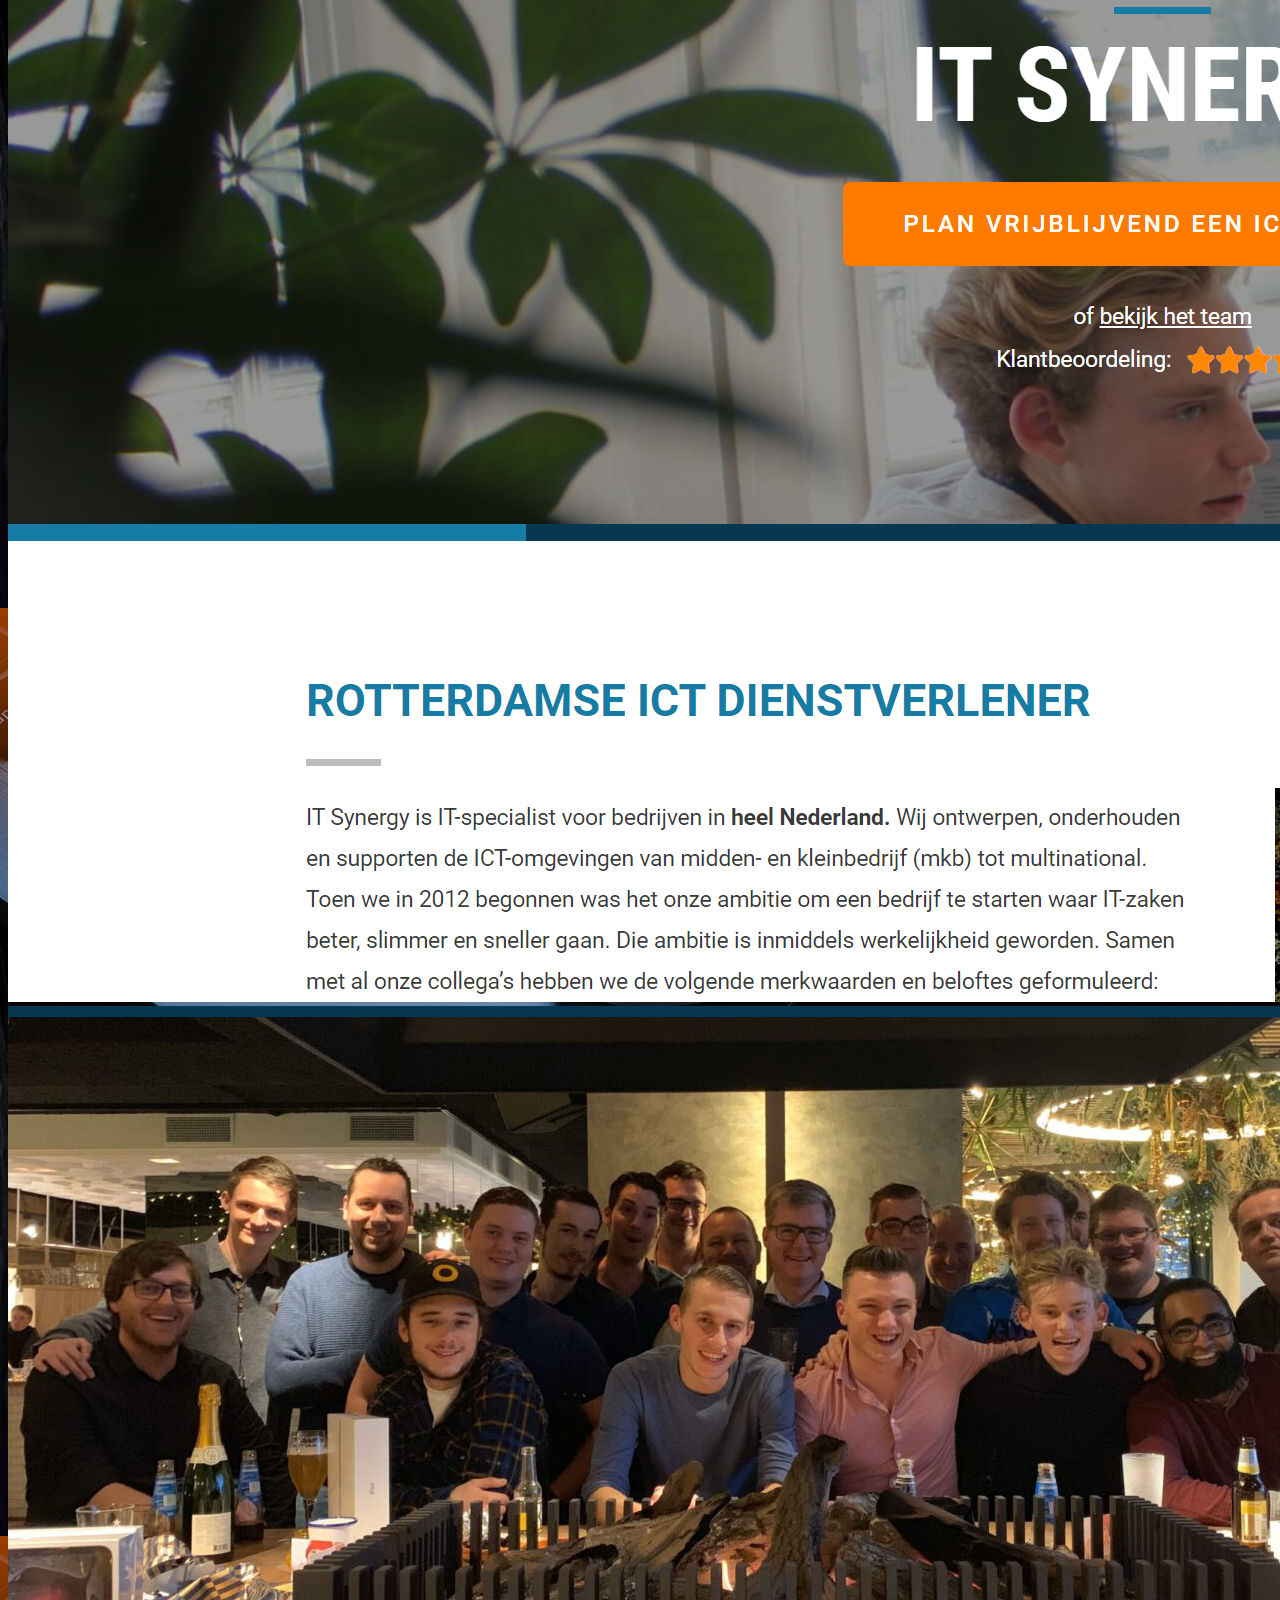
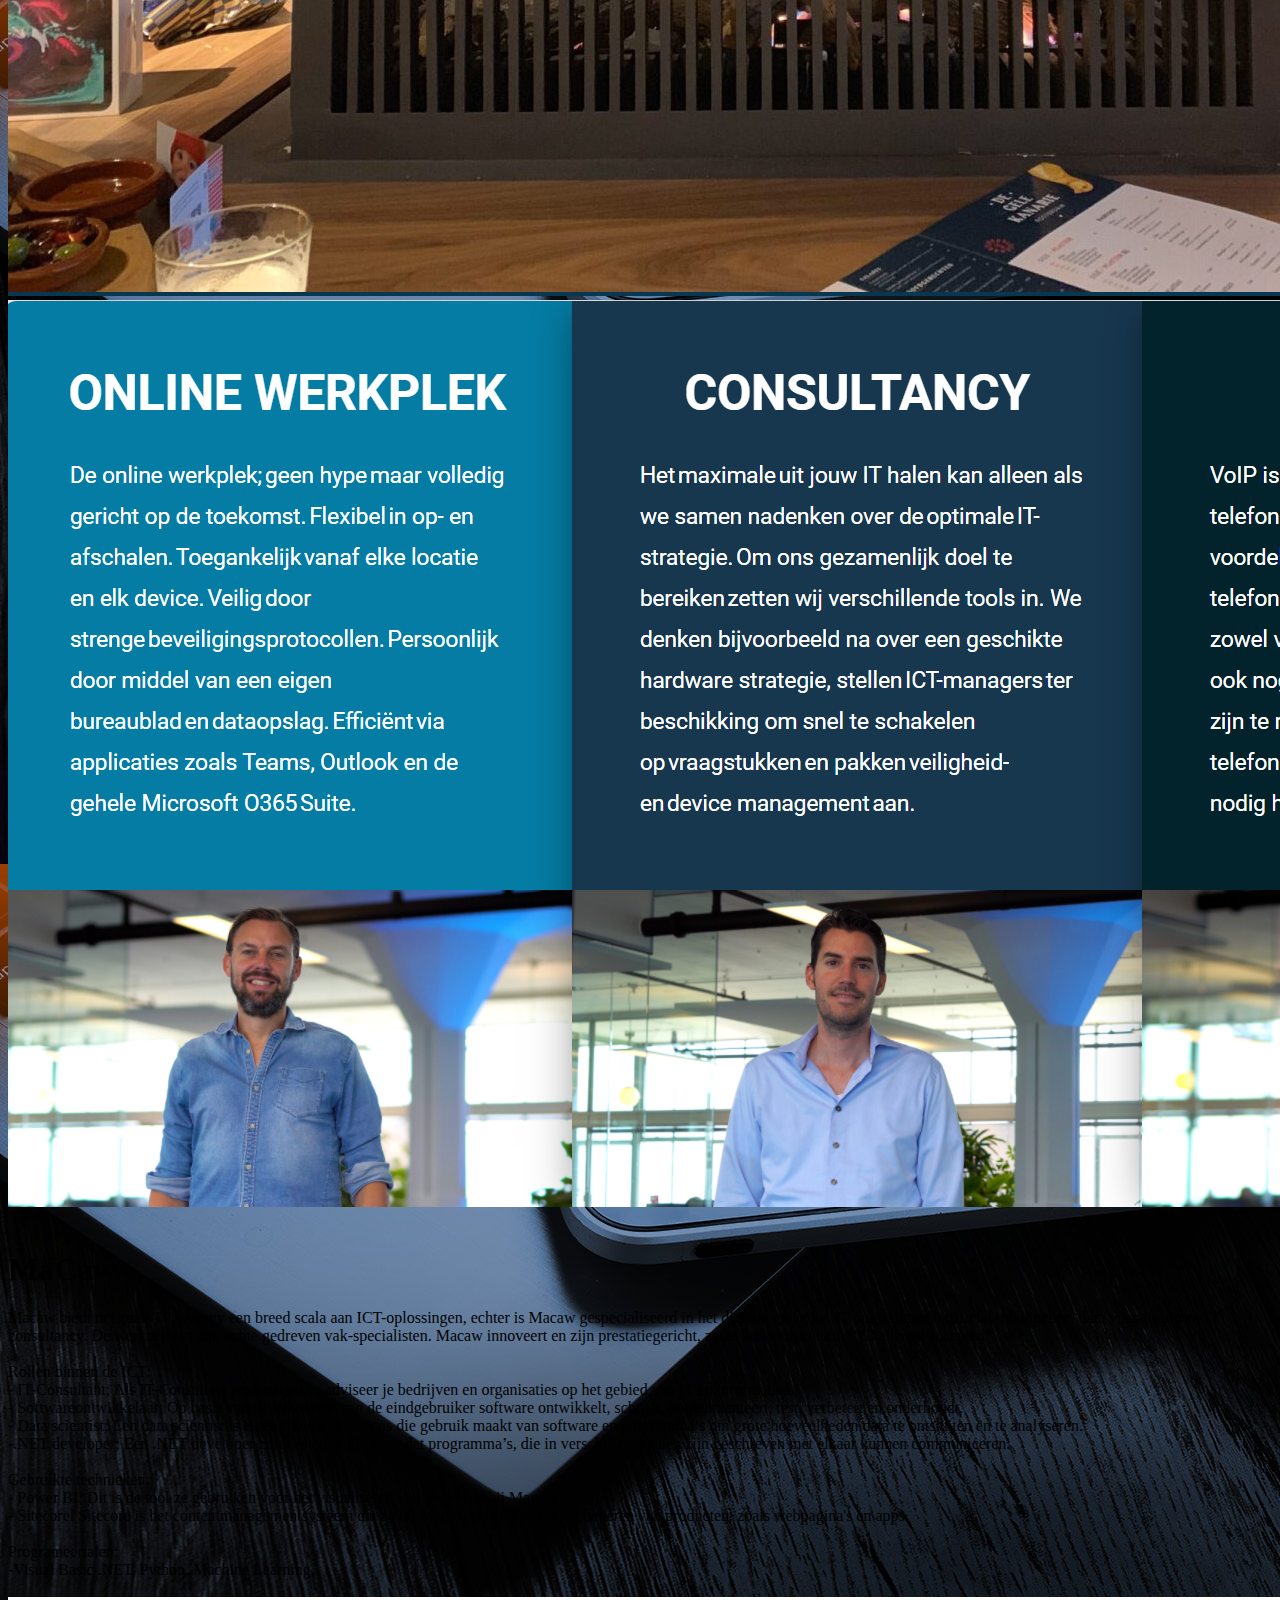
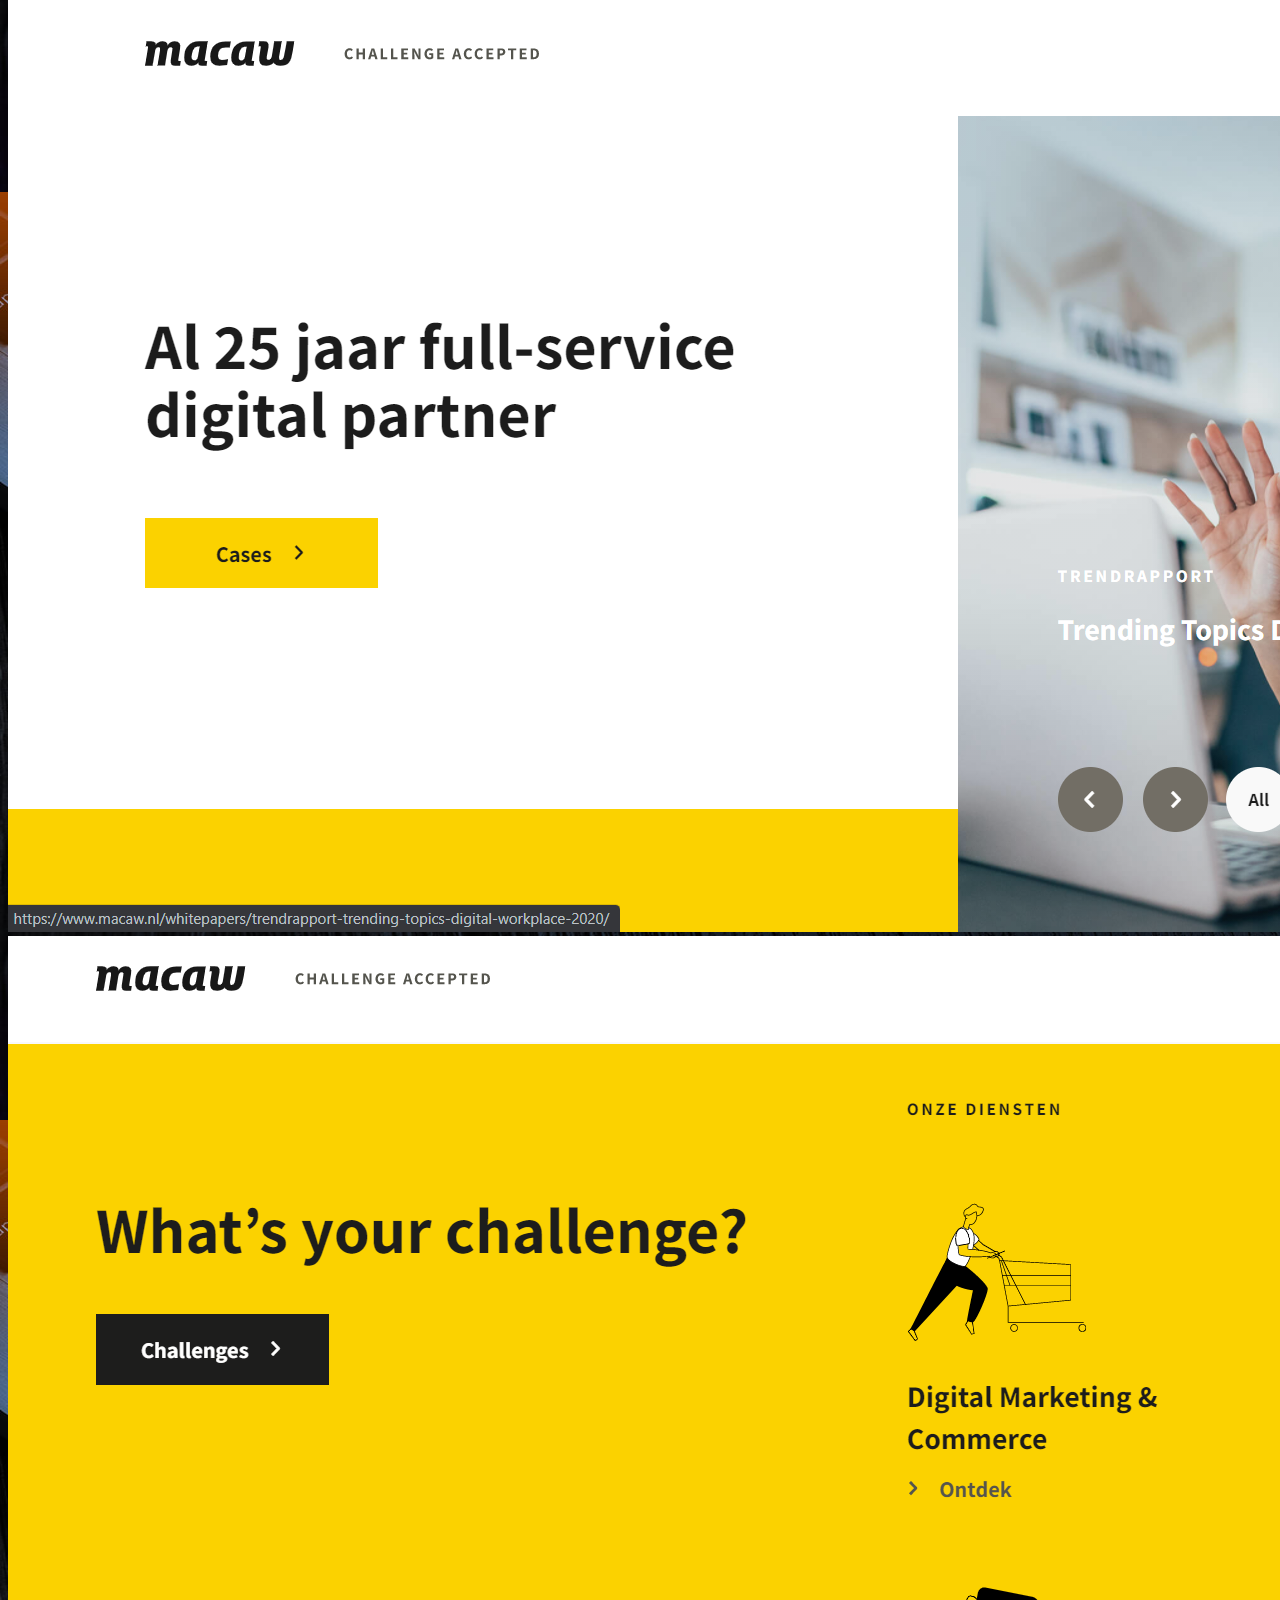
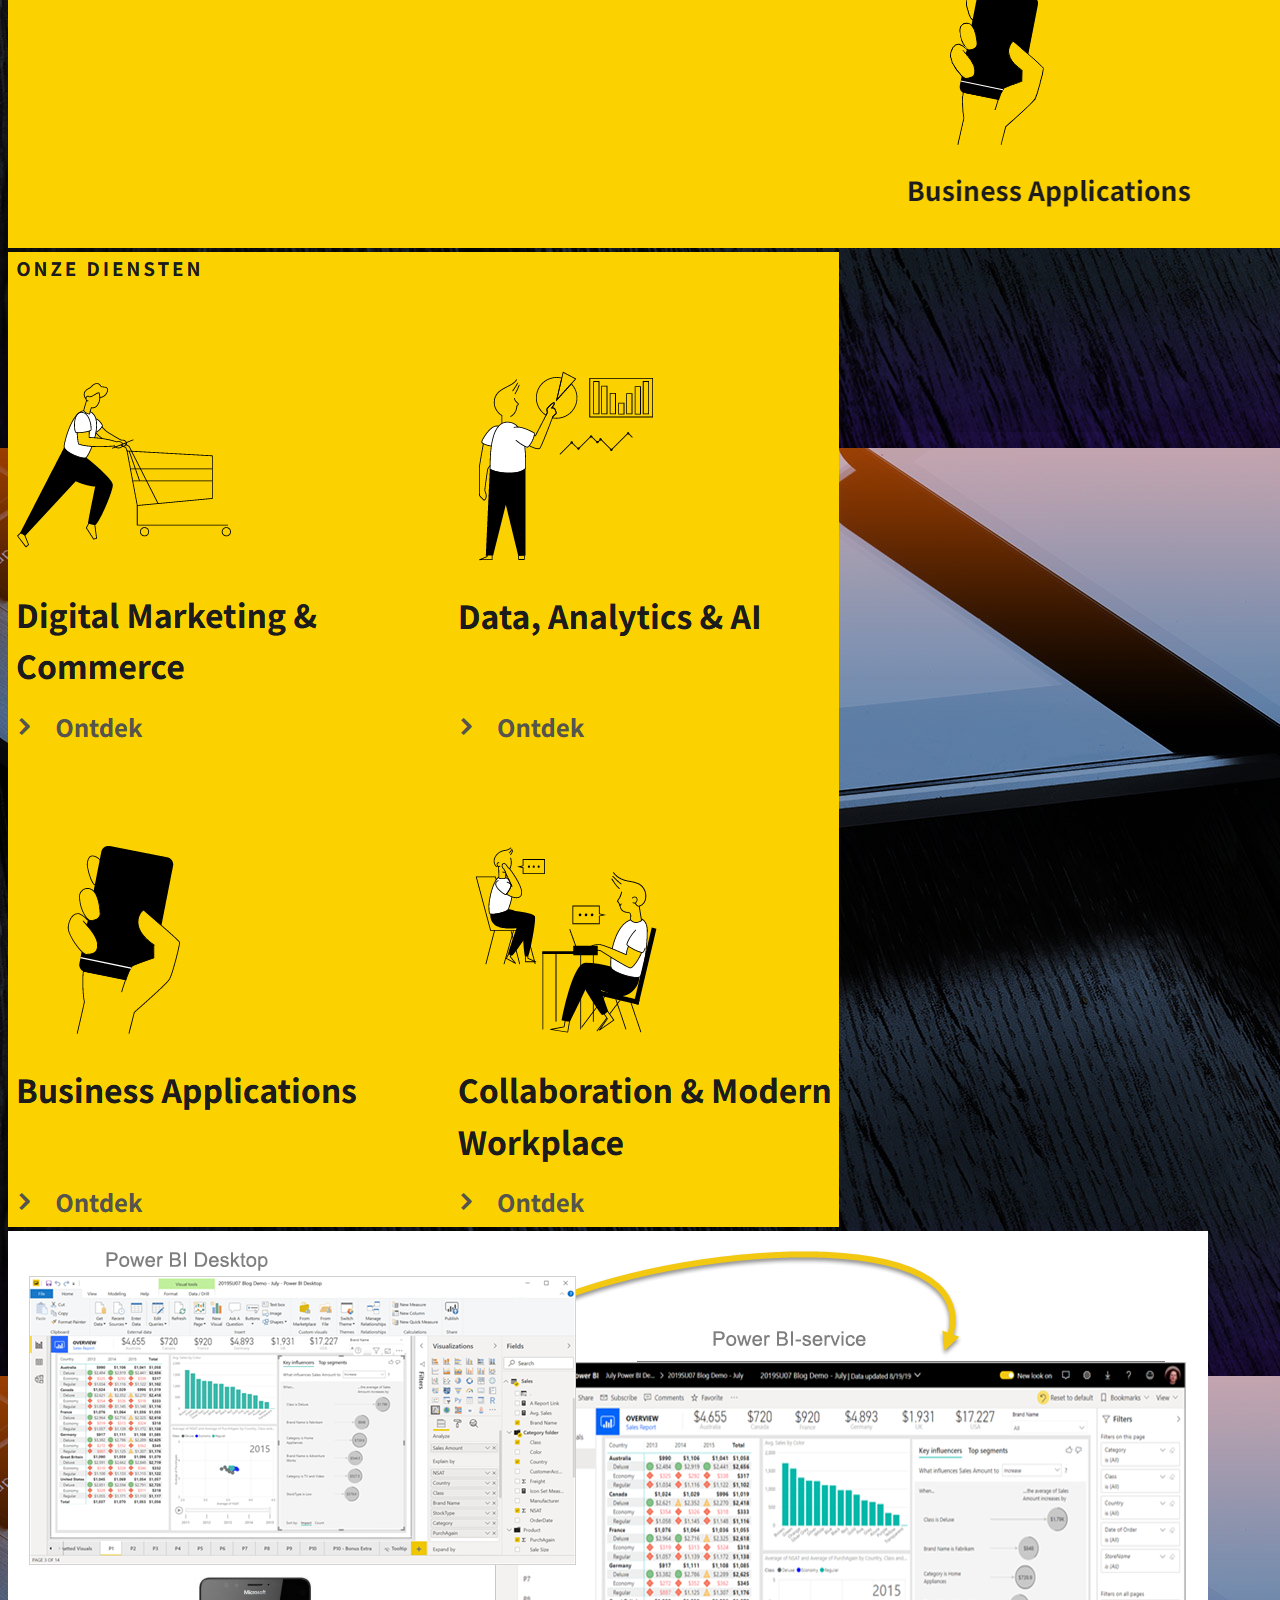
<file: Profession.html>
<!DOCTYPE html>
<html>
<head>
  <link rel="stylesheet" href="main.css">
</head>
<body>
<!--Keuze menu met links embedded-->
	<div id="menu">
		<ul>
			<li><a href="index.html">Home</a>
                <li><a href="Profilepage.html">Profile</a>
                <li><a href="Dashboard.html">Dashboard</a>
                <li><a href="FAQ.html">FAQ</a>
                <li><a href="Motivation.html"> My Motivation</a>
                <li><a class="active" href="Profession.html"> Profession</a>
		</ul>
    </div>
    <h1 class="header-text">Profession</h1>
    <body></body>

    <div class="scroll"> <h1> Lodewijk College (stagebedrijf)</h1>
    Het Lodewijk College is een middelbare school in Terneuzen, verdeelt over 2 locaties. <br>
    De afdeling ICT op het Lodewijk College is verantwoordlijk voor operationeel houden van alle programmatuur, netwerkapparatuur en het geautomatiseertde informatiesysteem<br>
    Er hangt een informele sfeer, de werktijden zijn strikt, namelijk 8 tot 5.<br>
    <br>
    Rollen binnen de ICT:<br>
    - Systeembeheerder; Een systeembeheerder zorgt er eigenlijk voor dat werknemers bij een organisatie zonder problemen met hun computer of software kunnen werken.<br>
    - Softwareontwikkelaar; Op basis van de behoeften van de eindgebruiker software ontwikkelt, schrijft, implenmenteert, test, verbetert en onderhoudt. <br>
    - IT-manager(Hoofd ICT); Is binnen de organisatie verantwoordelijk voor het plannen, aansturen of coördineren van IT activiteiten en stuurt IT-mensen als programmeurs aan.<br>
    <br>
    Gebruikte technieken:<br>
    - Office 365 onderwijs; Is een abnonnementsformule van Microsoft, die bestaat uit de welbekende apps, zoals Word, Excel, Powerpoint, Outlook etc. 
    - Microsft Azure; biedt een divers scala aan diensten aan, waaronder Managed Database services. Waarmee men snel en eenvoudig complexe bedrijfsinterne services en applicaties kunnen bouwen, implementeren en beheren.<br>
    <br> 
    Programeertalen:<br>
    - PHP, JavaScript, Python<br>
    <br>
      <div> <img class="imges" src="img/Azure.jpg" img><img class="imges" src="img/microsoft_office_365_met_logos.png" img><img class="imges" src="img/stage.jpg" img><img class="imges" src="img/stage1.jpg" img>   </div>

    </div>

</br>
    <div class="scroll"> <h1> IT Synergy </h1>
       IT Synergy is een ICT dienstverlener en biedt een veelzijdig pakket aan ICT-oplossingen zowel aan multinationals en midden- en kleinbedrijf.<br>
       Er hangt een informele, huiselijke sfeer. Hanteren een formele dresscode. <br>


    <br>
    Rollen binnen de ICT:<br>
    - IT-manager; Is binnen de organisatie verantwoordelijk voor het plannen, aansturen of coördineren van IT activiteiten en stuurt IT-mensen als programmeurs aan.
    - IT-Consultant; Als IT-Consultant ondersteun en adviseer je bedrijven en organisaties op het gebied van IT en informatica. <br>
    - Softwareontwikkelaar; Op basis van de behoeften van de eindgebruiker software ontwikkelt, schrijft, implenmenteert, test, verbetert en onderhoudt. <br>
    - Internetmarketeer; Dankzij de komst van internet zijn er mensen die zich hebben gespecialiseerd in de marketing via het internet.<br>
    - Systeembeheerder; Een systeembeheerder zorgt er eigenlijk voor dat werknemers bij een organisatie zonder problemen met hun computer of software kunnen werken.<br>
    - Fullstack developer; Een fullstack developer is een front-end en backend developer ineen. Deze programmeur maakt dus software voor servers (backend) en voor browsers (front-end).<br>
    - Webdesigner; Een webdesigner houdt zich bezig met de voorkant van een website of app. Je hebt webdesigners die zich alleen bezighouden met opmaak en het bewerken en maken van afbeeldingen en werken dan met Illustrator en Photoshop. <br>
    - Netwerk engineer; Een website heeft ergens een server staan waarop deze website draait. Deze server staat, vaak met duizenden andere servers, in een zogenaamde serverruimte. Een netwerk engineer zorgt er bijvoorbeeld voor dat een serverruimte gerealiseerd en onderhouden wordt.<br>
    <br>
    Gebruikte technieken:<br>
    - Microsft Azure; biedt een divers scala aan diensten aan, waaronder Managed Database services. Waarmee men snel en eenvoudig complexe bedrijfsinterne services en applicaties kunnen bouwen, implementeren en beheren.<br>
    - VoIP; Over een internetverbinding maak je gebruik met VoIP het mogelijk om over internet te bellen. Een IP telefoon werkt dus via internet.<br>
    - RDS; RDS is een afkorting van Radio Data System en maakt het mogelijk om informatie mee te sturen over het FM signaal. <br>
    - On-premise; On-premise software lokaal geïnstalleerd en gedraaid op de computers van de persoon of organisatie die de software gebruikt.<br>
    <br> 
    Programeertalen:<br>
    - PHP, Java, C, Visual Basic .NET<br>
    <br>
    <div> <img class="imges" src="img/ITsney.PNG" img> <img class="imges" src="img/asdasdasd.PNG" img> <img class="imges" src="img/aasdasdasd.PNG" img> </div>

    </div>
</br>
    <div class="scroll"> <h1> MaCaw </h1>
       Macaw biedt net zoals IT synergy een breed scala aan ICT-oplossingen, echter is Macaw gespecialiseerd in het digitale gedeelte.
       IT oplossingen, artificial intelligence, data visualisatie en IT consultancy.
       De werknemers zijn echte gedreven vak-specialisten. Macaw innoveert en zijn prestatiegericht, zoals hun slogan luidt; "Challenge accepted"<br>
       <br>

    Rollen binnen de ICT:<br>
    - IT-Consultant; Als IT-Consultant ondersteun en adviseer je bedrijven en organisaties op het gebied van IT en informatica. <br>
    - Softwareontwikkelaar; Op basis van de behoeften van de eindgebruiker software ontwikkelt, schrijft, implenmenteert, test, verbetert en onderhoudt. <br>
    - Data scientist; Een data scientist is eigenlijk een statisticus die gebruik maakt van software en porgramma’s om grote hoeveelheden data te ontsluiten en te analyseren. <br>
    -.NET developer; Een .NET developer zorgt er eigenlijk voor dat programma’s, die in verschillende talen zijn geschreven met elkaar kunnen communiceren.<br>

    <br>
    Gebruikte technieken:<br>
    - Power BI; Dit is de tool ze gebruiken voor het visualiseren van gegevens bij Macaw<br>
    - Sitecorel Sitecore is het contentmanagementsysteem dat ze bij Macaw gebruiken bij het beheren van producten, zoals webpagina's en apps.<br>
    <br> 
    Programeertalen:<br>
    -Visual Basic .NET, Python, Machine Learning, <br>
    <br>
    <div> <img class="imges" src="img/macaw-front-page.png" img> <img class="imges" src="img/macaw.png" img> <img class="imges" src="img/macaw dirensten.PNG" img> <img class="imges" src="img/power-bi-overview-blocks.png" img> </div>
    </div>
</br>
    <div class="scroll"> <h1> VeraCode </h1>
      VeraCode is een bedrijf dat zich richt op het beveiligen van applicaties.
      Zij testen applicaties op verschillende manieren; door het zogenaamde 'pen testing', de broncode te controleren op mogelijke kwetsbaarheden.
      De cultuur binnen het bedrijf is formeel. Werknemers zijn uiterst goed in hun werk en zeer gedreven. Dit is voor VeraCode een vereiste, aangezien een toonaangevende taken uitvoeren."<br>
       <br>

    Rollen binnen de ICT:<br>
    - Senior Software Engineer Fullstack, Data engineer.<br>
    - Principal Software Engineer Dev ops, Microservices.<br>
    
    <br>
    Gebruikte technieken:<br>
     IDE scans, Pipeline scans, Policy scans
    <br> 
    Programeertalen:<br>
    -Java, C#, JavaScript,JSP, Java SE, .NET, C++, Swift, Node.JS, Ruby etc.  <br>
    <br>
    <div> <img class="imges" src="img/veracode-application-security-platform.png" img> <img class="imges" src="img/veracode11.PNG" img> <img class="imges" src="img/veracode22.PNG" img>  </div>
        

    </div>
</br>
<div class="scroll"> <h1>YourSuprise</h1>
    YourSurprise is een bedrijf met een specialisme in gepersonaliseerde cadeaus. Wat opvalt aan YourSuprise, is dat zij alle sofware voor het personaliseren van items op de website, zelf geschreven is. <br>
    De sfeer is zeer informeel, de werkplekken zijn openlijk en huiselijk ingedeeld.<br>
     <br>

  Rollen binnen de ICT:<br>
  - PHP programmeur; Als PHP programmeur word je vooral ingezet voor het maken van webapplicaties, zoals blogs, online fora en contentmanagementsystemen.<br>
  - JavaScript ontwikkelaar; JavaScript wordt vooral gebruikt om webpagina's interactief te maken en webapplicaties te ontwikkelen. Dit zijn de zichtbare delen voor de gebruiker.<br>
  
  <br>
  Gebruikte technieken:<br>
  - Slack; Men gebruikt Slack voor de communicatie onderling.
  - TerraForm; Is een programma dat het beschikken over voldoende voorraad mogelijk maakt. 
  - Agile; De manier van werken binnen in YourSuprise, deze methode is flexibel en de klant blijft bij het proces verbonden. 
  <br> 
  Programeertalen:<br>
  -JavaScript, PHP, TypeScript,Python   <br>
  <br>
  <div> <img class="imges" src="img/yoursuprice-firstWebsite.png" img> <img class="imges" src="img/yourSurpriseNow.png" img> </div>

</div>
</br>
   
<div class="scroll"> <h1> Reference list </h1>
<a href='https://www.lodewijkcollege.nl/'><h3> Lodewijkcollege </h3></a>
<a href='https://itsynergy.nl/'><h3> ItsSynergy </h3></a>
<a href='https://www.macaw.nl/?gclid=Cj0KCQjwreT8BRDTARIsAJLI0KKodvWeOQdnn4H2sgADzw7gOK9JpfBSMJpp39UBDFWYaUQIPjviovYaAoaQEALw_wcB'><h3> Macaw </h3></a>
<a href='https://www.veracode.com/'><h3> VeraCode </h3></a>
<a href='https://www.yoursurprise.nl/?gclid=Cj0KCQjwreT8BRDTARIsAJLI0KL3n5CobfXFtH2MuvmY2ZfZLJ0-RSurjYWTM-OXNJTFWnMqEMhI32QaAniMEALw_wcB'><h3> YourSuprise </h3></a>


</div>
</br>
</file>
<file: main.css>
table{
    color: white;
}

#menu ul {
    list-style-type: none;
    margin: 0;
    padding: 0;
    overflow: hidden;
  }
  
  #menu li {
    float: left;
  }
  
  #menu li a {
    display: block;
    color: var(--text-color);
    text-align: center;
    padding: 14px 16px;
    text-decoration: none;
  }
  
  #menu li a:hover:not(.active) {
    background-color: #ddd;
  }
  
  #menu li a.active {
    color: white;
    background-color: var(--primary-blue);
  }

  html{
		background-image: url("img/img.jpg");
	}

#header a {
 color: white;
}



  p {
    font-size: 16px;
    font-family: monospace;
  }

  .hzlogo {
    border-color: rgb(141, 166, 176);
    border-width: 5px;
    border-style: solid;
    border-radius: 50%;
  }

  .hzlogo {
    width: 100px;
  }

  .silver-background {
    background-color: grey;
    Width: 60%; 
    color: wheat;
    float:left;
  }

  .silver-background > p {
    color : white;
  }

  .image{
    float:right;
  }

  table, th, td {
	  border: 1px solid white; 
	  border-collapse: collapse; 

  }
  .headertekst {
    text-align: center;
 }
</file>
